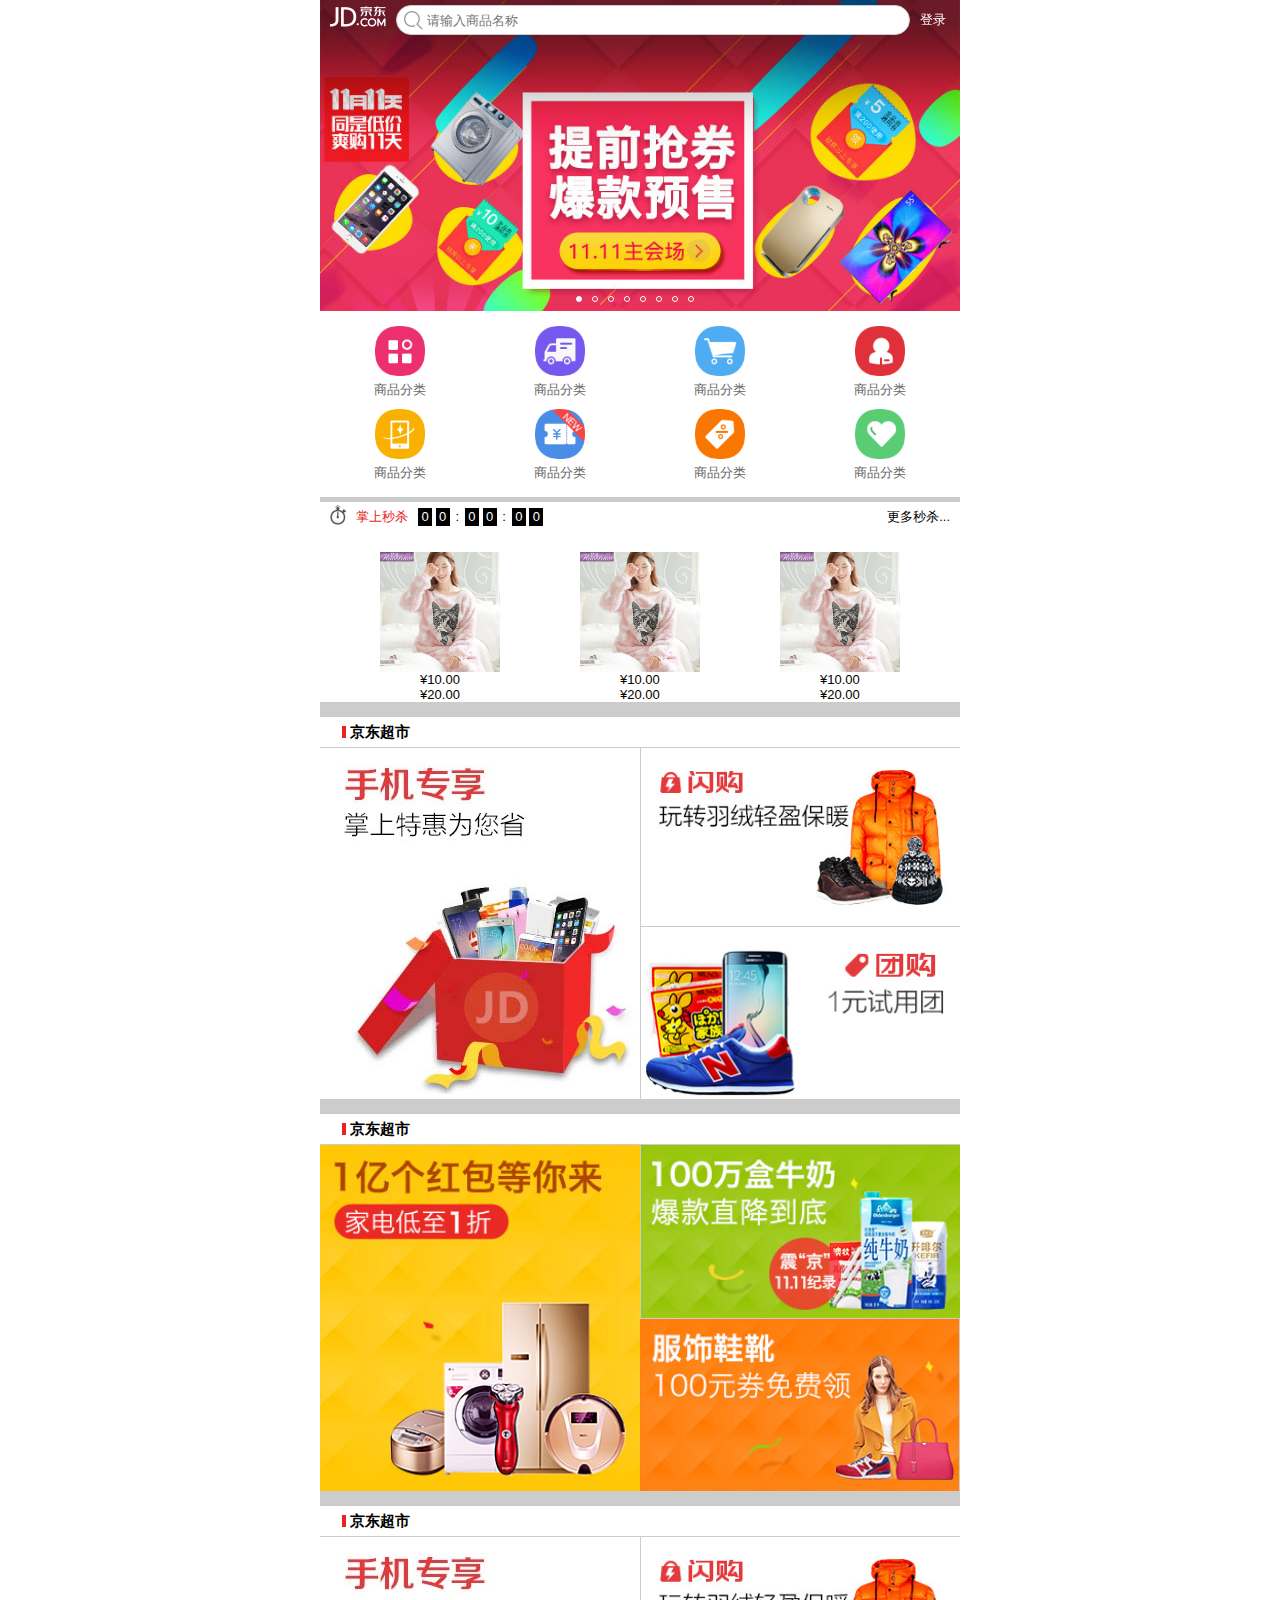
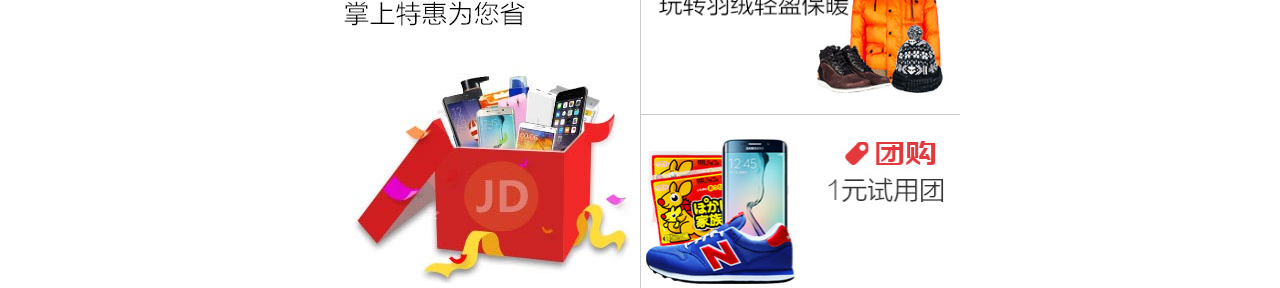
<file: demo/index.html>
<!DOCTYPE html>
<html lang="en">
<head>
    <meta charset="UTF-8">
    <title>Title</title>
    <link rel="stylesheet" href="../css/base.css">
    <link rel="stylesheet" href="../css/index.css">
    <script src="../js/index.js"></script>
</head>
<body>
<div class="jd_layout">
    <!--搜索块-->
    <div class="jd_search">
        <a href="javascript;" class="jd_logo"></a>
        <form action="" class="jd_searchBox">
            <input type="text" placeholder='请输入商品名称'>
        </form>
        <a href="javascript;" class="jd_login">登录</a>
    </div>
    <!--轮播图-->
    <div class="jd_banner">
        <!--图片-->
        <ul class="jd_bannerImage clearfix">
            <li>
                <a href="javascript:;">
                    <img src="../upload/l1.jpg" alt="">
                </a>
            </li>
            <li>
                <a href="javascript:;">
                    <img src="../upload/l2.jpg" alt="">
                </a>
            </li>
            <li>
                <a href="javascript:;">
                    <img src="../upload/l3.jpg" alt="">
                </a>
            </li>
            <li>
                <a href="javascript:;">
                    <img src="../upload/l4.jpg" alt="">
                </a>
            </li>
            <li>
                <a href="javascript:;">
                    <img src="../upload/l5.jpg" alt="">
                </a>
            </li>
            <li>
                <a href="javascript:;">
                    <img src="../upload/l6.jpg" alt="">
                </a>
            </li>
            <li>
                <a href="javascript:;">
                    <img src="../upload/l7.jpg" alt="">
                </a>
            </li>
            <li>
                <a href="javascript:;">
                    <img src="../upload/l8.jpg" alt="">
                </a>
            </li>
        </ul>
        <!--切换点-->
        <ul class="jd_bannerIndicator">
            <li class='active'></li>
            <li></li>
            <li></li>
            <li></li>
            <li></li>
            <li></li>
            <li></li>
            <li></li>
        </ul>
    </div>
    <!--导航栏-->
    <div class="jd_nav">
        <ul class='clearfix'>
            <li>
                <a href="javascript:;">
                    <img src="../upload/nav0.png" alt="">
                    <p>商品分类</p>
                </a>
            </li>
            <li>
                <a href="javascript:;">
                    <img src="../upload/nav1.png" alt="">
                    <p>商品分类</p>
                </a>
            </li>
            <li>
                <a href="javascript:;">
                    <img src="../upload/nav2.png" alt="">
                    <p>商品分类</p>
                </a>
            </li>
            <li>
                <a href="javascript:;">
                    <img src="../upload/nav3.png" alt="">
                    <p>商品分类</p>
                </a>
            </li>
            <li>
                <a href="javascript:;">
                    <img src="../upload/nav4.png" alt="">
                    <p>商品分类</p>
                </a>
            </li>
            <li>
                <a href="javascript:;">
                    <img src="../upload/nav5.png" alt="">
                    <p>商品分类</p>
                </a>
            </li>
            <li>
                <a href="javascript:;">
                    <img src="../upload/nav6.png" alt="">
                    <p>商品分类</p>
                </a>
            </li>
            <li>
                <a href="javascript:;">
                    <img src="../upload/nav7.png" alt="">
                    <p>商品分类</p>
                </a>
            </li>
        </ul>
    </div>
    <!--产品模块-->
    <div class="jd_product">
        <div class="jd_ProductBox clearfix jd_sk">
            <div class="jd_P_Tip">
                <div class="jd_product_left  f_left">
                    <span class="jd_sk_icon  f_left m_left10"></span>
                    <span class="jd_sk_text f_left m_left10">掌上秒杀</span>
                    <div class="jd_sk_time f_left m_left10">
                        <span>0</span>
                        <span>0</span>
                        <span>:</span>
                        <span>0</span>
                        <span>0</span>
                        <span>:</span>
                        <span>0</span>
                        <span>0</span>
                    </div>
                </div>
                <div class="jd_product_right f_right m_right10">更多秒杀...</div>
            </div>
            <div class="jd_P_Content">
                <ul>
                    <li>
                        <a href="">
                            <img src="../upload/detail01.jpg" alt="">
                        </a>
                        <p>&yen;10.00</p>
                        <p>&yen;20.00</p>
                    </li>
                    <li>
                        <a href="">
                            <img src="../upload/detail01.jpg" alt="">
                        </a>
                        <p>&yen;10.00</p>
                        <p>&yen;20.00</p>
                    </li>
                    <li>
                        <a href="">
                            <img src="../upload/detail01.jpg" alt="">
                        </a>
                        <p>&yen;10.00</p>
                        <p>&yen;20.00</p>
                    </li>
                </ul>
            </div>

        </div>
        <div class="jd_ProductBox">
           <div class="jd_P_Tip">
               <h3>京东超市</h3>
           </div>
           <div class="jd_pContent clearfix">
               <a href="javascript:;" class='a_50 f_left'>
                   <img src="../upload/cp1.jpg" alt="">
               </a>
               <a href="javascript:;" class='a_50 f_left b_left b_bottom'>
                   <img src="../upload/cp2.jpg" alt="">
               </a>
               <a href="javascript:;"class='a_50 f_left b_left'>
                   <img src="../upload/cp3.jpg" alt="">
               </a>
           </div>
       </div>
        <div class="jd_ProductBox">
            <div class="jd_P_Tip">
                <h3>京东超市</h3>
            </div>
            <div class="jd_pContent clearfix">
                <a href="javascript:;" class='a_50 f_left'>
                    <img src="../upload/cp4.jpg" alt="">
                </a>
                <a href="javascript:;" class='a_50 f_left b_left b_bottom'>
                    <img src="../upload/cp5.jpg" alt="">
                </a>
                <a href="javascript:;"class='a_50 f_left b_right'>
                    <img src="../upload/cp6.jpg" alt="">
                </a>
            </div>
        </div>
        <div class="jd_ProductBox">
            <div class="jd_P_Tip">
                <h3>京东超市</h3>
            </div>
            <div class="jd_pContent clearfix">
                <a href="javascript:;" class='a_50 f_left'>
                    <img src="../upload/cp1.jpg" alt="">
                </a>
                <a href="javascript:;" class='a_50 f_left b_left b_bottom'>
                    <img src="../upload/cp2.jpg" alt="">
                </a>
                <a href="javascript:;"class='a_50 f_left b_left'>
                    <img src="../upload/cp3.jpg" alt="">
                </a>
            </div>
        </div>
    </div>
</div>

</body>
</html>
</file>
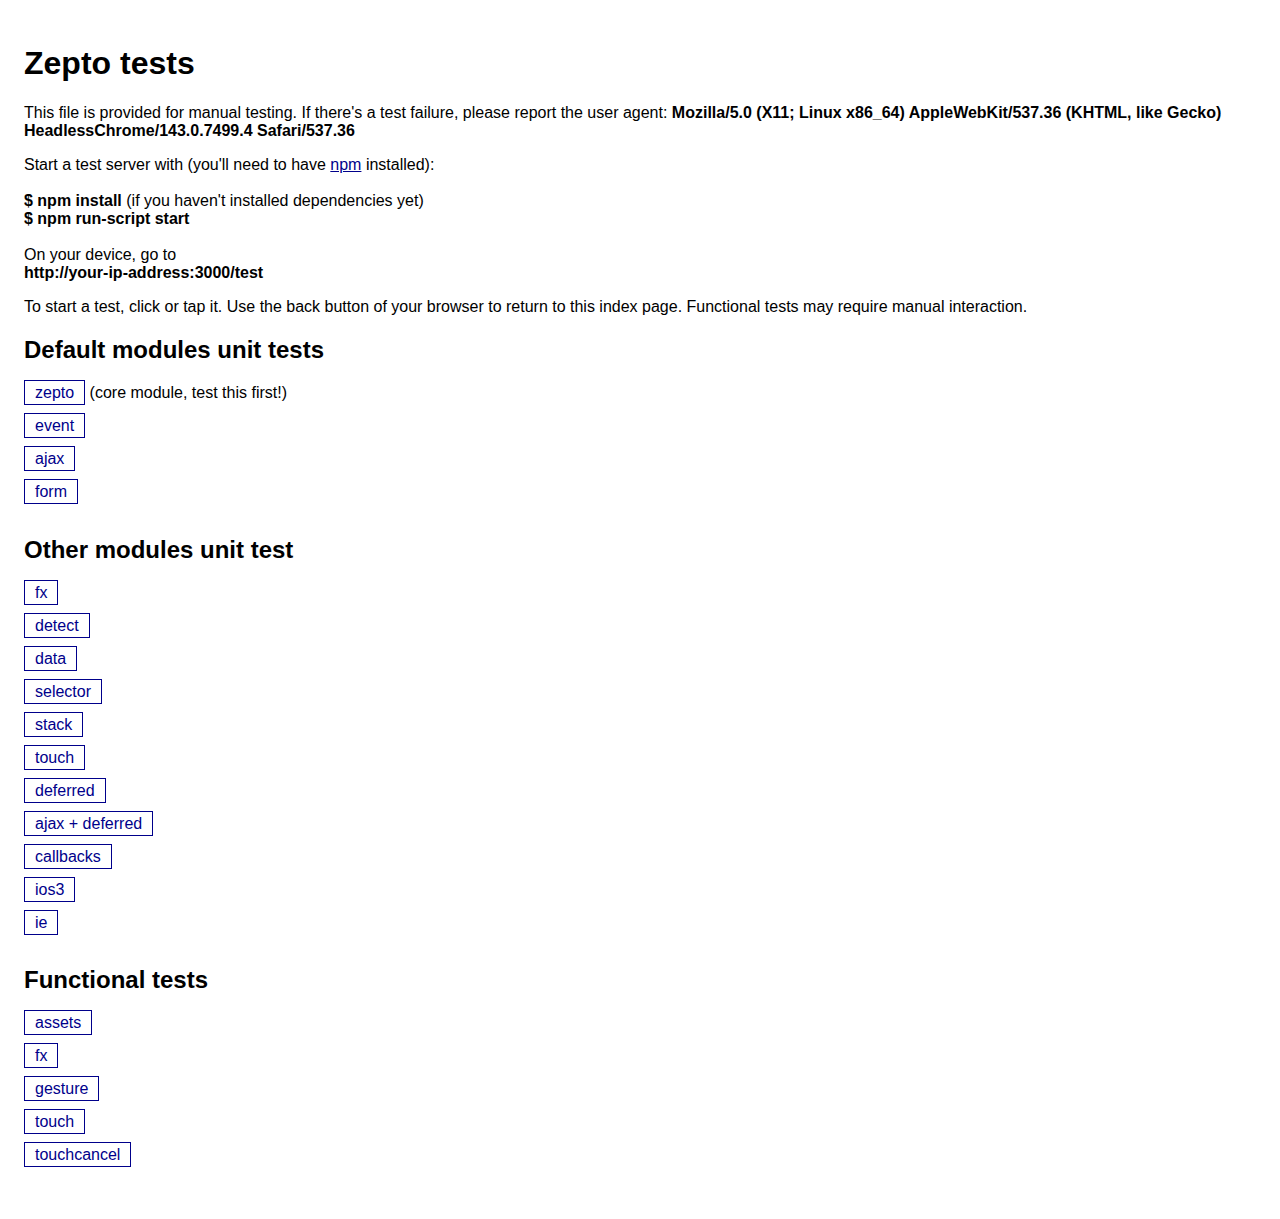
<file: zepto-master/test/index.html>
<!DOCTYPE html>
<html>
<head>
  <meta charset="utf-8">
  <meta name="viewport" content="initial-scale=1.0, maximum-scale=1.0, user-scalable=0">
  <link rel="stylesheet" href="test.css">
  <title>Zepto tests</title>
</head>
<body>
  <h1>Zepto tests</h1>
  <p>
    This file is provided for manual testing. If there's a test failure,
    please report the user agent:
    <b><script>document.write(navigator.userAgent)</script></b>
  </p>
  <p>
    Start a test server with (you'll need to have <a href="https://npmjs.org">npm</a> installed):<br>
    <br>
    <b>$ npm install</b> (if you haven't installed dependencies yet)<br>
    <b>$ npm run-script start</b>
    <br><br>
    On your device, go to<br>
    <b>http://your-ip-address:3000/test</b>
  </p>
  <p>
    To start a test, click or tap it. Use the back button of
    your browser to return to this index page.
    Functional tests may require manual interaction.
  </p>

  <h2>Default modules unit tests</h2>
  <ul>
    <li><a href="zepto.html">zepto</a> (core module, test this first!)</li>
    <li><a href="event.html">event</a></li>
    <li><a href="ajax.html">ajax</a></li>
    <li><a href="form.html">form</a></li>
  </ul>

  <h2>Other modules unit test</h2>
  <ul>
    <li><a href="fx.html">fx</a></li>
    <li><a href="detect.html">detect</a></li>
    <li><a href="data.html">data</a></li>
    <li><a href="selector.html">selector</a></li>
    <li><a href="stack.html">stack</a></li>
    <li><a href="touch.html">touch</a></li>
    <li><a href="deferred.html">deferred</a></li>
    <li><a href="ajax_deferred.html">ajax + deferred</a></li>
    <li><a href="callbacks.html">callbacks</a></li>
    <li><a href="ios3.html">ios3</a></li>
    <li><a href="ie.html">ie</a></li>
  </ul>

  <h2>Functional tests</h2>
  <ul>
    <li><a href="functional/assets.html">assets</a></li>
    <li><a href="functional/fx.html">fx</a></li>
    <li><a href="functional/gesture.html">gesture</a></li>
    <li><a href="functional/touch.html">touch</a></li>
    <li><a href="functional/touchcancel.html">touchcancel</a></li>
  </ul>

  <script>
    // avoid caching
    (function(){
      [].slice.apply(document.getElementsByTagName('a')).forEach(function(link){
        link.href += '?' + (+new Date)
      })
    })()
  </script>
</body>
</file>
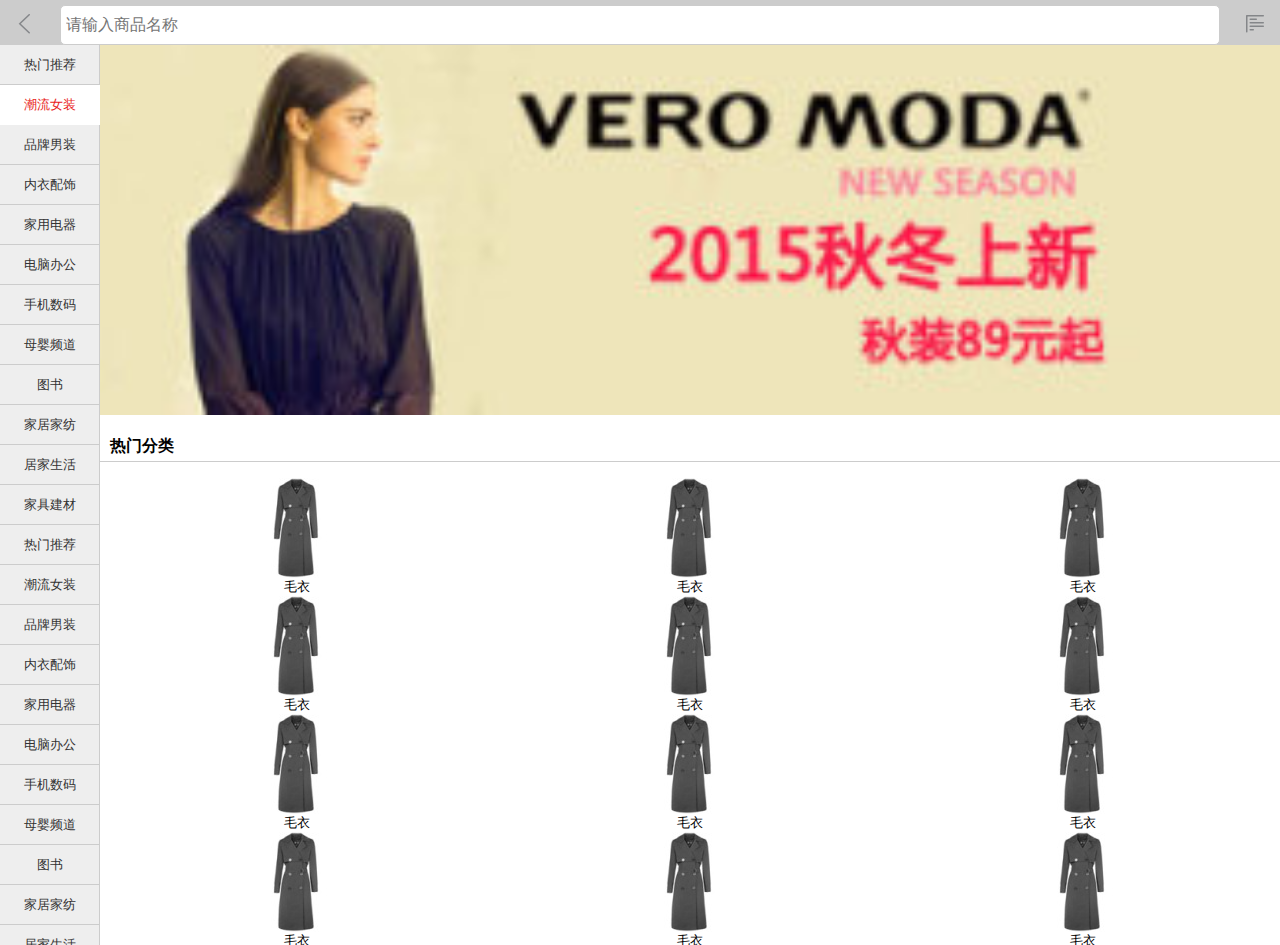
<file: demo/category.html>
<!DOCTYPE html>
<html lang="en">
<head>
    <meta charset="UTF-8">
    <meta name="viewport"
          content="width=device-width, user-scalable=no, initial-scale=1.0, maximum-scale=1.0, minimum-scale=1.0">
    <title>Title</title>
    <link rel="stylesheet" href="../css/base.css">
    <link rel="stylesheet" href="../css/category1.css">
</head>
<body>
<div class="ct_layout">
    <div class="ct_header">
        <a href="javascript:;" class='ct_back'></a>
        <form action="" class="ct_search">
            <input type="text" placeholder='请输入商品名称'>
        </form>
        <a href="javascript:;" class="ct_menu"></a>
        
    </div>
    <div class="ct_content">
        <div class="ct_cleft">
            <ul>
                <li class=""><a href="javascript:;">热门推荐</a></li>
                <li class="active"><a href="javascript:;">潮流女装</a></li>
                <li class=""><a href="javascript:;">品牌男装</a></li>
                <li class=""><a href="javascript:;">内衣配饰</a></li>
                <li class=""><a href="javascript:;">家用电器</a></li>
                <li class=""><a href="javascript:;">电脑办公</a></li>
                <li class=""><a href="javascript:;">手机数码</a></li>
                <li class=""><a href="javascript:;">母婴频道</a></li>
                <li class=""><a href="javascript:;">图书</a></li>
                <li class=""><a href="javascript:;">家居家纺</a></li>
                <li class=""><a href="javascript:;">居家生活</a></li>
                <li class=""><a href="javascript:;">家具建材</a></li>
                <li class=""><a href="javascript:;">热门推荐</a></li>
                <li class=""><a href="javascript:;">潮流女装</a></li>
                <li class=""><a href="javascript:;">品牌男装</a></li>
                <li class=""><a href="javascript:;">内衣配饰</a></li>
                <li class=""><a href="javascript:;">家用电器</a></li>
                <li class=""><a href="javascript:;">电脑办公</a></li>
                <li class=""><a href="javascript:;">手机数码</a></li>
                <li class=""><a href="javascript:;">母婴频道</a></li>
                <li class=""><a href="javascript:;">图书</a></li>
                <li class=""><a href="javascript:;">家居家纺</a></li>
                <li class=""><a href="javascript:;">居家生活</a></li>
                <li class=""><a href="javascript:;">家具建材</a></li>
            </ul>

        </div>
        <div class="ct_cright">
            <a href="javascript:;" class='ct_cImg'>
                <img src="../upload/banner_1.jpg" alt="">
            </a>
            <h3>热门分类</h3>
            <div class="hot">
                <ul>
                    <li>
                        <a href="javascript:;">
                            <img src="../upload/nv-fy.jpg" alt="">
                        </a>
                        <p>毛衣</p>
                    </li>
                    <li>
                        <a href="javascript:;">
                            <img src="../upload/nv-fy.jpg" alt="">
                        </a>
                        <p>毛衣</p>
                    </li>
                    <li>
                        <a href="javascript:;">
                            <img src="../upload/nv-fy.jpg" alt="">
                        </a>
                        <p>毛衣</p>
                    </li>
                    <li>
                        <a href="javascript:;">
                            <img src="../upload/nv-fy.jpg" alt="">
                        </a>
                        <p>毛衣</p>
                    </li>
                    <li>
                        <a href="javascript:;">
                            <img src="../upload/nv-fy.jpg" alt="">
                        </a>
                        <p>毛衣</p>
                    </li>
                    <li>
                        <a href="javascript:;">
                            <img src="../upload/nv-fy.jpg" alt="">
                        </a>
                        <p>毛衣</p>
                    </li>
                    <li>
                        <a href="javascript:;">
                            <img src="../upload/nv-fy.jpg" alt="">
                        </a>
                        <p>毛衣</p>
                    </li>
                    <li>
                        <a href="javascript:;">
                            <img src="../upload/nv-fy.jpg" alt="">
                        </a>
                        <p>毛衣</p>
                    </li>
                    <li>
                        <a href="javascript:;">
                            <img src="../upload/nv-fy.jpg" alt="">
                        </a>
                        <p>毛衣</p>
                    </li>
                    <li>
                        <a href="javascript:;">
                            <img src="../upload/nv-fy.jpg" alt="">
                        </a>
                        <p>毛衣</p>
                    </li>
                    <li>
                        <a href="javascript:;">
                            <img src="../upload/nv-fy.jpg" alt="">
                        </a>
                        <p>毛衣</p>
                    </li>
                    <li>
                        <a href="javascript:;">
                            <img src="../upload/nv-fy.jpg" alt="">
                        </a>
                        <p>毛衣</p>
                    </li>
                    <li>
                        <a href="javascript:;">
                            <img src="../upload/nv-fy.jpg" alt="">
                        </a>
                        <p>毛衣</p>
                    </li>
                    <li>
                        <a href="javascript:;">
                            <img src="../upload/nv-fy.jpg" alt="">
                        </a>
                        <p>毛衣</p>
                    </li>
                    <li>
                        <a href="javascript:;">
                            <img src="../upload/nv-fy.jpg" alt="">
                        </a>
                        <p>毛衣</p>
                    </li>
                    <li>
                        <a href="javascript:;">
                            <img src="../upload/nv-fy.jpg" alt="">
                        </a>
                        <p>毛衣</p>
                    </li>
                    <li>
                        <a href="javascript:;">
                            <img src="../upload/nv-fy.jpg" alt="">
                        </a>
                        <p>毛衣</p>
                    </li>
                    <li>
                        <a href="javascript:;">
                            <img src="../upload/nv-fy.jpg" alt="">
                        </a>
                        <p>毛衣</p>
                    </li>
                    <li>
                        <a href="javascript:;">
                            <img src="../upload/nv-fy.jpg" alt="">
                        </a>
                        <p>毛衣</p>
                    </li>
                </ul>
            </div>
        </div>
    </div>
</div>

</body>
</html>
</file>
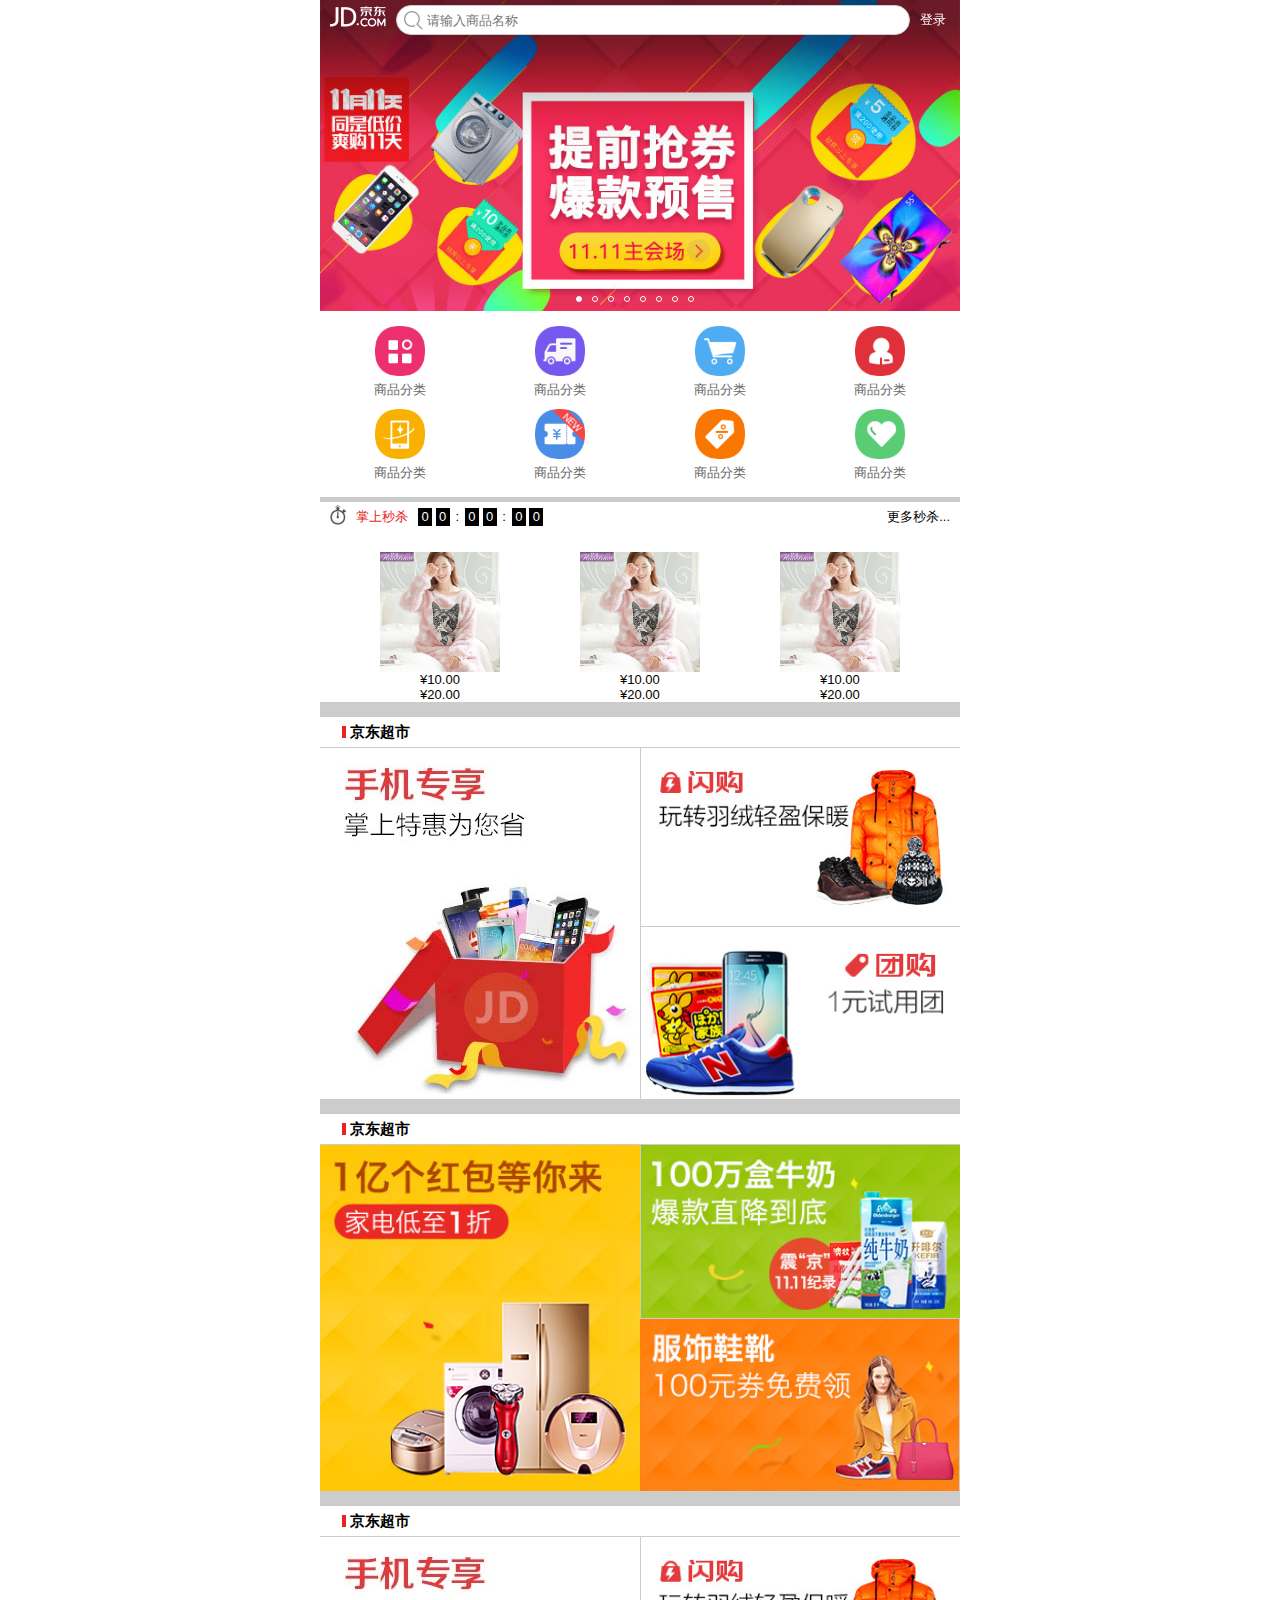
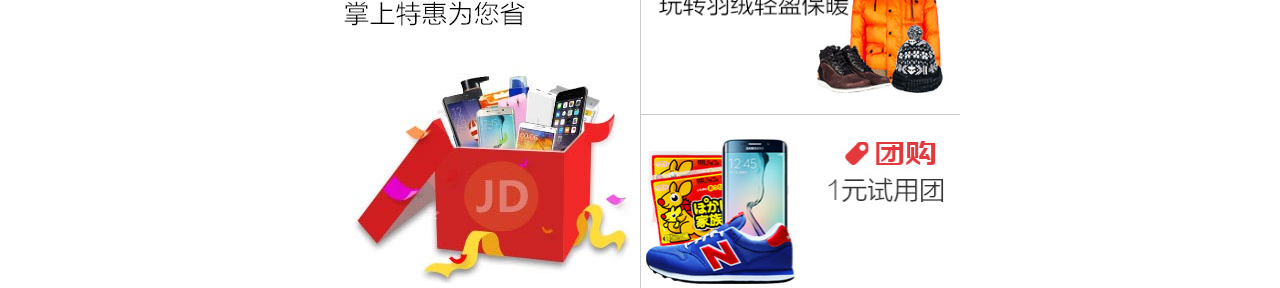
<file: demo/zepto.html>
<!DOCTYPE html>
<html lang="en">
<head>
    <meta charset="UTF-8">
    <title>Title</title>
    <link rel="stylesheet" href="../css/base.css">
    <link rel="stylesheet" href="../css/index.css">
    <script src="../js/zepto.min.js"></script>
    <script src="../js/zepo.js"></script>

</head>
<body>
<div class="jd_layout">
    <!--搜索块-->
    <div class="jd_search">
        <a href="javascript;" class="jd_logo"></a>
        <form action="" class="jd_searchBox">
            <input type="text" placeholder='请输入商品名称'>
        </form>
        <a href="javascript;" class="jd_login">登录</a>
    </div>
    <!--轮播图-->
    <div class="jd_banner">
        <!--图片-->
        <ul class="jd_bannerImage clearfix">
            <li>
                <a href="javascript:;">
                    <img src="../upload/l1.jpg" alt="">
                </a>
            </li>
            <li>
                <a href="javascript:;">
                    <img src="../upload/l2.jpg" alt="">
                </a>
            </li>
            <li>
                <a href="javascript:;">
                    <img src="../upload/l3.jpg" alt="">
                </a>
            </li>
            <li>
                <a href="javascript:;">
                    <img src="../upload/l4.jpg" alt="">
                </a>
            </li>
            <li>
                <a href="javascript:;">
                    <img src="../upload/l5.jpg" alt="">
                </a>
            </li>
            <li>
                <a href="javascript:;">
                    <img src="../upload/l6.jpg" alt="">
                </a>
            </li>
            <li>
                <a href="javascript:;">
                    <img src="../upload/l7.jpg" alt="">
                </a>
            </li>
            <li>
                <a href="javascript:;">
                    <img src="../upload/l8.jpg" alt="">
                </a>
            </li>
        </ul>
        <!--切换点-->
        <ul class="jd_bannerIndicator">
            <li class='active'></li>
            <li></li>
            <li></li>
            <li></li>
            <li></li>
            <li></li>
            <li></li>
            <li></li>
        </ul>
    </div>
    <!--导航栏-->
    <div class="jd_nav">
        <ul class='clearfix'>
            <li>
                <a href="javascript:;">
                    <img src="../upload/nav0.png" alt="">
                    <p>商品分类</p>
                </a>
            </li>
            <li>
                <a href="javascript:;">
                    <img src="../upload/nav1.png" alt="">
                    <p>商品分类</p>
                </a>
            </li>
            <li>
                <a href="javascript:;">
                    <img src="../upload/nav2.png" alt="">
                    <p>商品分类</p>
                </a>
            </li>
            <li>
                <a href="javascript:;">
                    <img src="../upload/nav3.png" alt="">
                    <p>商品分类</p>
                </a>
            </li>
            <li>
                <a href="javascript:;">
                    <img src="../upload/nav4.png" alt="">
                    <p>商品分类</p>
                </a>
            </li>
            <li>
                <a href="javascript:;">
                    <img src="../upload/nav5.png" alt="">
                    <p>商品分类</p>
                </a>
            </li>
            <li>
                <a href="javascript:;">
                    <img src="../upload/nav6.png" alt="">
                    <p>商品分类</p>
                </a>
            </li>
            <li>
                <a href="javascript:;">
                    <img src="../upload/nav7.png" alt="">
                    <p>商品分类</p>
                </a>
            </li>
        </ul>
    </div>
    <!--产品模块-->
    <div class="jd_product">
        <div class="jd_ProductBox clearfix jd_sk">
            <div class="jd_P_Tip">
                <div class="jd_product_left  f_left">
                    <span class="jd_sk_icon  f_left m_left10"></span>
                    <span class="jd_sk_text f_left m_left10">掌上秒杀</span>
                    <div class="jd_sk_time f_left m_left10">
                        <span>0</span>
                        <span>0</span>
                        <span>:</span>
                        <span>0</span>
                        <span>0</span>
                        <span>:</span>
                        <span>0</span>
                        <span>0</span>
                    </div>
                </div>
                <div class="jd_product_right f_right m_right10">更多秒杀...</div>
            </div>
            <div class="jd_P_Content">
                <ul>
                    <li>
                        <a href="">
                            <img src="../upload/detail01.jpg" alt="">
                        </a>
                        <p>&yen;10.00</p>
                        <p>&yen;20.00</p>
                    </li>
                    <li>
                        <a href="">
                            <img src="../upload/detail01.jpg" alt="">
                        </a>
                        <p>&yen;10.00</p>
                        <p>&yen;20.00</p>
                    </li>
                    <li>
                        <a href="">
                            <img src="../upload/detail01.jpg" alt="">
                        </a>
                        <p>&yen;10.00</p>
                        <p>&yen;20.00</p>
                    </li>
                </ul>
            </div>

        </div>
        <div class="jd_ProductBox">
            <div class="jd_P_Tip">
                <h3>京东超市</h3>
            </div>
            <div class="jd_pContent clearfix">
                <a href="javascript:;" class='a_50 f_left'>
                    <img src="../upload/cp1.jpg" alt="">
                </a>
                <a href="javascript:;" class='a_50 f_left b_left b_bottom'>
                    <img src="../upload/cp2.jpg" alt="">
                </a>
                <a href="javascript:;"class='a_50 f_left b_left'>
                    <img src="../upload/cp3.jpg" alt="">
                </a>
            </div>
        </div>
        <div class="jd_ProductBox">
            <div class="jd_P_Tip">
                <h3>京东超市</h3>
            </div>
            <div class="jd_pContent clearfix">
                <a href="javascript:;" class='a_50 f_left'>
                    <img src="../upload/cp4.jpg" alt="">
                </a>
                <a href="javascript:;" class='a_50 f_left b_left b_bottom'>
                    <img src="../upload/cp5.jpg" alt="">
                </a>
                <a href="javascript:;"class='a_50 f_left b_right'>
                    <img src="../upload/cp6.jpg" alt="">
                </a>
            </div>
        </div>
        <div class="jd_ProductBox">
            <div class="jd_P_Tip">
                <h3>京东超市</h3>
            </div>
            <div class="jd_pContent clearfix">
                <a href="javascript:;" class='a_50 f_left'>
                    <img src="../upload/cp1.jpg" alt="">
                </a>
                <a href="javascript:;" class='a_50 f_left b_left b_bottom'>
                    <img src="../upload/cp2.jpg" alt="">
                </a>
                <a href="javascript:;"class='a_50 f_left b_left'>
                    <img src="../upload/cp3.jpg" alt="">
                </a>
            </div>
        </div>
    </div>
</div>



</body>
</html>
</file>
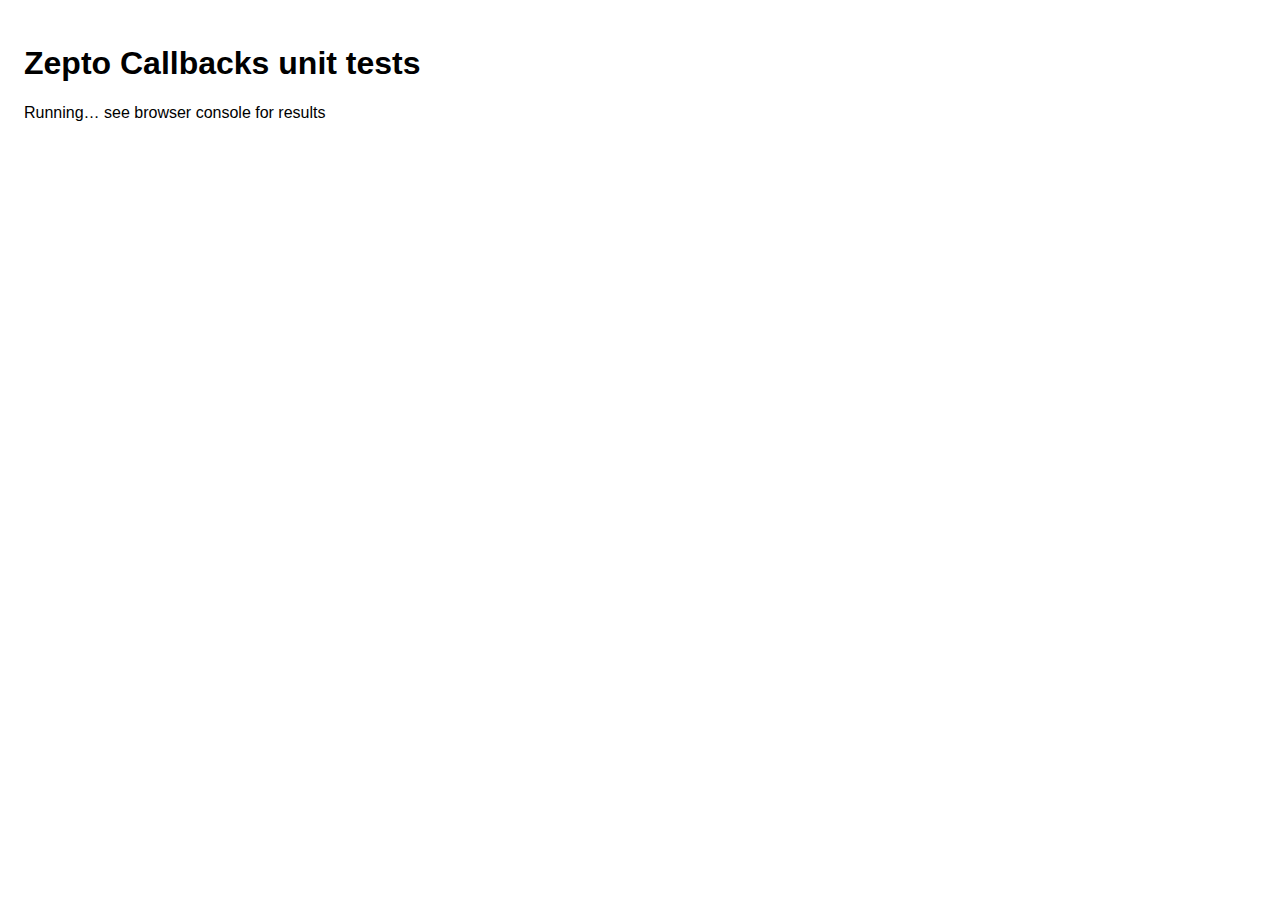
<file: zepto-master/test/callbacks.html>
<!DOCTYPE html>
<html>
<head>
  <meta charset="utf-8">
  <meta name="viewport" content="initial-scale=1.0, maximum-scale=1.0, user-scalable=0">
  <link rel="stylesheet" href="test.css">
  <title>Zepto Callbacks unit tests</title>
  <script src="../vendor/evidence.js"></script>
  <script src="evidence_runner.js"></script>
  <script>
    // avoid caching
    (function(){
      function load(scripts){
        scripts.split(' ').forEach(function(script){
          document.write('<script src="../src/'+script+'.js?'+(+new Date)+'"></scr'+'ipt>')
        })
      }

      load('zepto callbacks')
    })()
  </script>
</head>
<body>
  <h1>Zepto Callbacks unit tests</h1>
  <p id="results">
    Running… see browser console for results
  </p>

  <script>
  (function(){
    var output = "", cb
    function a() { output += "A" }
    function b() { output += "B" }
    function c() { output += "C" }
    function str(str) { output += str }

    Evidence('ZeptoCallbacksTest', {

      testOptionsAreCopied: function(t) {
        var options = {"unique": true},
            cb = $.Callbacks(options),
            count = 0,
            fn = function() {
              t.assertTrue(!(count++), "called once")
            }
        options["unique"] = false
        cb.add(fn, fn)
        cb.fire()
      },

      testFireWithOptionsAreCopied: function(t) {
        var cb = $.Callbacks({memory:1}),
            args = ["hello"]

        cb.fireWith(null, args)
        args[0] = "world"

        cb.add(function(hello) {
          t.assertEqual("hello", hello, "arguments are copied internally")
        })
      },

      testRemoveDeletesAllInstances: function(t) {
        var cb = $.Callbacks()
        function fn() {
          t.fail("function wasn't removed")
        }
        cb.add( fn, fn, function() {
          t.assertTrue(true, "end of test")
        }).remove(fn).fire()
      },

      testCallbacksHas: function(t) {
        var cb = $.Callbacks()
        cb.add(a, b, c)
        t.assertTrue(cb.has(), "No arguments to .has() returns whether callback function(s) are attached or not")
        t.assertTrue(cb.has(a), "Check if a specific callback function is in the Callbacks list" )

        cb.remove(b)
        t.assertFalse(cb.has(b), "Remove a specific callback function and make sure its no longer there" )
        t.assertTrue(cb.has(a), "Remove a specific callback function and make sure other callback function is still there" )

        cb.empty()
        t.assertFalse(cb.has(), "Empty list and make sure there are no callback function(s)" )
        t.assertFalse(cb.has(a), "Check for a specific function in an empty() list" )

        cb.add(a, b, function(){
          t.assertTrue(cb.has(), "Check if list has callback function(s) from within a callback function" )
          t.assertTrue(cb.has(a), "Check if list has a specific callback from within a callback function" )
        }).fire()

        t.assertTrue(cb.has(), "Callbacks list has callback function(s) after firing" )

        cb.disable()
        t.assertFalse(cb.has(), "disabled() list has no callback functions (returns false)" )
        t.assertFalse(cb.has(a), "Check for a specific function in a disabled() list" )

        cb = $.Callbacks({unique:1})
        cb.add(a)
        cb.add(a)
        t.assertTrue(cb.has(), "Check if unique list has callback function(s) attached" )
        cb.lock()
        t.assertFalse(cb.has(), "locked() list is empty and returns false" )
      },

      testAddStringNoCrash: function(t) {
        $.Callbacks().add("hello world")
        t.assertTrue(true, "no crash adding string" )
      },

      testUniqueAddIdenticalFn: function(t) {
        output = "X"
        $.Callbacks({unique:1}).add(a, function() { output += "A" }).fire()
        t.assertEqual("XAA", output, "Unique can add different, identical definitions of same function")
      },

      testUniqueAddSameFn: function(t) {
        output = "X"
        $.Callbacks({unique:1}).add(a, a).fire()
        t.assertEqual("XA", output, "Unique can not add multiple functions with the same reference")
      },

      testUniqueAddSameFnMultiRef: function(t) {
        var x = a
        output = "X"
        $.Callbacks({unique:1}).add(a, x).fire()
        t.assertEqual("XA", output, "Unique can not add multiple references to the same function")
      }

    })

    var configs = {
      'Undefined': undefined,
      'Null': null,
      'Once': {once:1},
      'Memory': {memory:1},
      'Unique': {unique:1},
      'StopOnFalse': {stopOnFalse:1},
      'OnceMemory': {once:1, memory:1},
      'OnceUnique': {once:1, unique:1},
      'OnceStopOnFalse': {once:1, stopOnFalse:1},
      'MemoryUnique': {memory:1, unique:1},
      'MemoryStopOnFalse': {memory:1, stopOnFalse:1},
      'UniqueStopOnFalse': {unique:1, stopOnFalse:1}
    }
    var ordering = {
      "Undefined":         "XABC   X     XABCABCC  X  XBB X   XABA  X   XX",
      "Null":              "XABC   X     XABCABCC  X  XBB X   XABA  X   XX",
      "Once":              "XABC   X     X         X  X   X   XABA  X   XX",
      "Memory":            "XABC   XABC  XABCABCCC XA XBB XB  XABA  XC  XX",
      "Unique":            "XABC   X     XABCA     X  XB  X   XAB   X   X",
      "StopOnFalse":       "XABC   X     XABCABCC  X  XBB X   XA    X   XX",
      "OnceMemory":        "XABC   XABC  X         XA X   XA  XABA  XC  XX",
      "OnceUnique":        "XABC   X     X         X  X   X   XAB   X   X",
      "OnceStopOnFalse":   "XABC   X     X         X  X   X   XA    X   XX",
      "MemoryUnique":      "XABC   XA    XABCA     X  XB  X   XAB   XC  X",
      "MemoryStopOnFalse": "XABC   XABC  XABCABCCC XA XBB XB  XA    X   XX",
      "UniqueStopOnFalse": "XABC   X     XABCA     X  XB  X   XA    X   X"
    }

    $.each(configs, function(name, config) {
      var results = ordering[name].split(/\s+/)

      Evidence("ZeptoCallbacksTest#" + name, {

        testBindAndFire: function(t) {
          output = "X", cb = $.Callbacks(config).add(str).fire("A")
          t.assertEqual("XA", output, "Basic binding and firing")
          t.assertTrue(cb.fired(), ".fired() detects firing")
          output = "X"
          cb.disable().add(str)
          t.assertEqual( "X", output, "Adding a callback after disabling" )
          cb.fire("A")
          t.assertEqual( "X", output, "Firing after disabling" )
        },

        testNoEmptyWhileFiring: function(t) {
          var cb = $.Callbacks(config)
          cb.add(cb.empty, function() { t.fail("not emptied") }).fire()
        },

        testNoDisablingWhileFiring: function(t) {
          var cb = $.Callbacks(config)
          cb.add(cb.disable, function() { t.fail("not disabled") }).fire()
        },

        testBindFireWithContextAndArgs: function(t) {
          output = "X"
          $.Callbacks(config).add(function() {
            t.assertEqual(window, this, "Basic binding and firing (context)" )
            output += Array.prototype.join.call(arguments, "")
          }).fireWith(window, [ "A", "B" ])
          t.assertEqual( "XAB", output, "Basic binding and firing (arguments)" )
        },

        testFireWithNoArgs: function(t) {
          $.Callbacks(config).add(function() {
            t.assertEqual(window, this, "fireWith with no arguments (context is window)")
            t.assertEqual(0, arguments.length, "fireWith with no arguments (no arguments)")
          }).fireWith()
        },

        testBindRemoveFire: function(t) {
          output = "X"
          $.Callbacks(config).add(a, b, c).remove(b, c).fire()
          t.assertEqual("XA", output)
        },

        testEmpty: function(t) {
          output = "X"
          $.Callbacks(config).add(a, b, c).empty().fire()
          t.assertEqual( "X", output, "Empty" )
        },

        testLocking: function(t) {
          output = "X"
          $.Callbacks(config).add(str).lock().add(str).fire("A").add(str)
          t.assertEqual("X", output, "Lock early")
        },

        testOrdering: function(t) {
          output = "X", cb = $.Callbacks(config)
          cb.add(function() {
            cb.add(c)
            a()
          }, b).fire()
          t.assertEqual( results.shift(), output, "Proper ordering" )

          output = "X"
          cb.add(function() {
            cb.add(c)
            a()
          }, b)
          t.assertEqual(results.shift(), output, "Add after fire")
          output = "X"
          cb.fire()
          t.assertEqual(results.shift(), output, "Fire again")

          output = "X", cb = $.Callbacks(config)
          cb.add(str).fire("A")
          t.assertEqual("XA", output, "Multiple fire (first fire)")
          output = "X"
          cb.add(str)
          t.assertEqual(results.shift(), output, "Multiple fire (first new callback)")
          output = "X"
          cb.fire("B")
          t.assertEqual(results.shift(), output, "Multiple fire (second fire)")
          output = "X"
          cb.add(str)
          t.assertEqual(results.shift(), output, "Multiple fire (second new callback)")

          output = "X", cb = $.Callbacks(config).add(a, function() { return false }, b).add(a).fire()
          t.assertEqual(results.shift(), output, "Callback returning false")

          output = "X"
          cb.add(c)
          t.assertEqual(results.shift(), output, "Adding a callback after one returned false")

          output = ""
          function handler() { output += "X" }
          handler.method = function() { output += "!" }
          cb = $.Callbacks(config).add(handler).add(handler).fire()
          t.assertEqual(results.shift(), output, "No callback iteration")
        }

      })

    })
  })()
  </script>
</body>
</html>
</file>
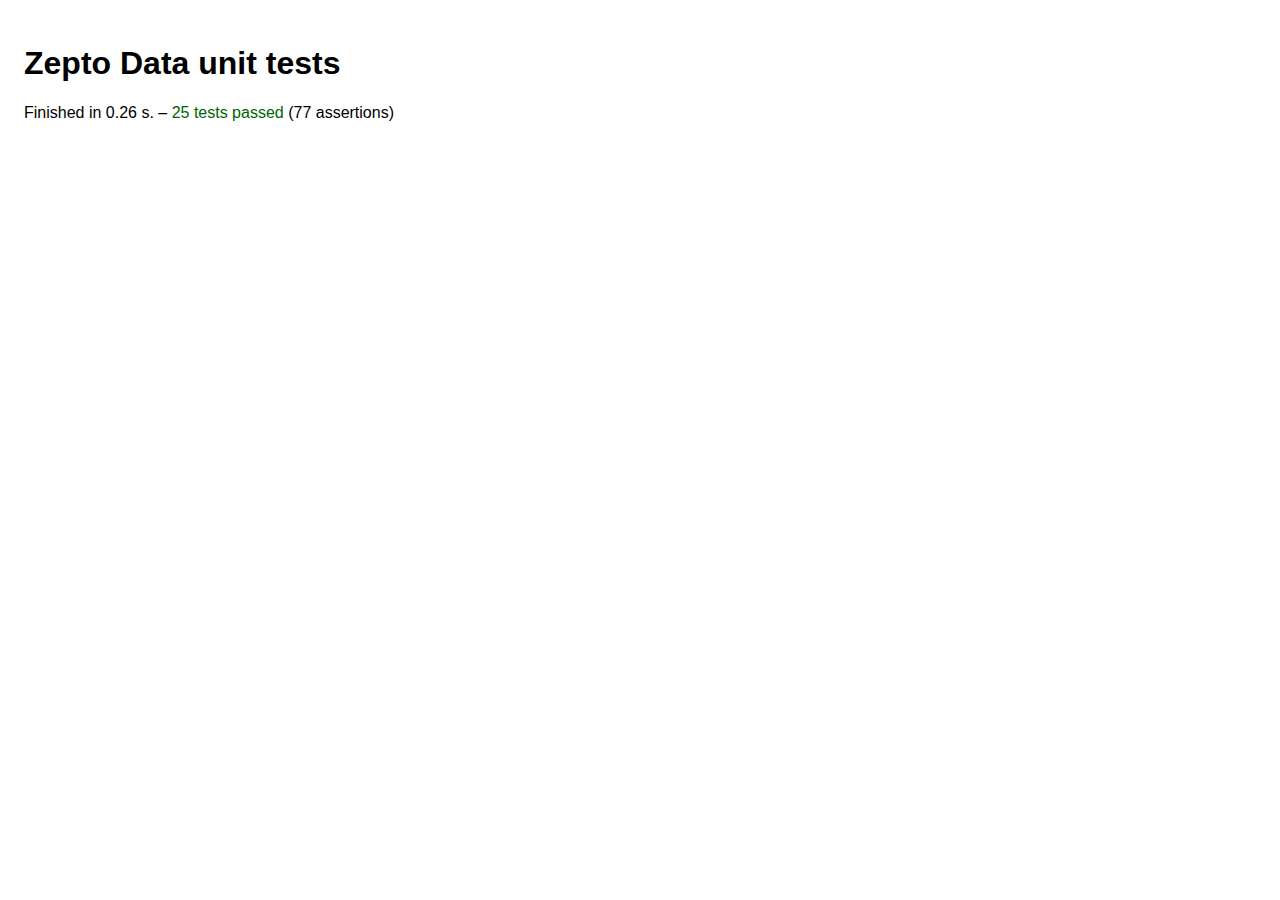
<file: zepto-master/test/data.html>
<!DOCTYPE html>
<html>
<head>
  <meta charset="utf-8">
  <meta name="viewport" content="initial-scale=1.0, maximum-scale=1.0, user-scalable=0">
  <link rel="stylesheet" href="test.css">
  <title>Zepto Data unit tests</title>
  <script src="../vendor/evidence.js"></script>
  <script src="evidence_runner.js"></script>
  <script>
    // avoid caching
    (function(){
      function load(scripts){
        scripts.split(' ').forEach(function(script){
          document.write('<script src="../src/'+script+'.js?'+(+new Date)+'"></scr'+'ipt>')
        })
      }

      load('zepto data ie')
    })()
  </script>
</head>
<body>
  <h1>Zepto Data unit tests</h1>
  <p id="results">
    Running… see browser console for results
  </p>
  <div id="fixtures">
  <div id="data_attr"
    data-one="uno"
    data-two="due"
    data-foo-bar="baz"
    data-under_score="kuuq"
    ></div>
  <div id="data_full" data-mode="awesome"></div>
  <div id="data_obj" data-mode="awesome"></div>
  <ol id="data_list">
    <li data-category="arts"></li>
    <li data-category="science"></li>
  </ol>
  <ol id="data_list2">
    <li></li>
    <li></li>
  </ol>
  </div>

  <script>
    Evidence('ZeptoExtendedDataTest', {
      testEmptyCollection: function(t){
        var el = $('#does_not_exist')
        t.assertUndefined(el.data('one'))
      },

      testAttributeDoesNotExist: function(t){
        var el = $('#data_attr')
        t.assertUndefined(el.data('missing'))
      },

      testReadingAttribute: function(t){
        var el = $('#data_attr')
        t.assertEqual('uno', el.data('one'))
      },

      testCamelized: function(t){
        var el = $('#data_attr')
        t.assertEqual('baz', el.data('foo-bar'))
        t.assertEqual('baz', el.data('fooBar'))

        el.data('fooBar', 'bam')
        t.assertEqual('bam', el.data('foo-bar'))
        t.assertEqual('bam', el.data('fooBar'))

        el.data('a-b', 'c')
        t.assertEqual('c', el.data().aB)
        t.assertUndefined(el.data()['a-b'])
      },

      testUnderscore: function(t){
        var el = $('#data_attr')
        t.assertEqual('kuuq', el.data('under_score'))
        t.assertUndefined(el.data('under-score'))
        t.assertUndefined(el.data('underScore'))
      },

      testNotChangingAttribute: function(t){
        var el = $('#data_attr')
        t.assertEqual('due', el.data('two'))
        el.data('two', 'changed')
        t.assertEqual('due', el.attr('data-two'))
      },

      testExtendedData: function(t){
        var els = $('#data_attr'),
          els2 = $('#data_attr'),
          obj  = { a: 'A', b: 'B' }

        els.data('obj', obj)
        t.assertIdentical(obj, els.data('obj'))
        t.assertIdentical(obj, els2.data('obj'))

        els2.data('els', els)
        t.assertIdentical(els, els.data('els'))
      },

      testMultipleElements: function(t){
        var items = $('#data_list li')

        items.data('each', 'mark')

        var values = items.map(function(){ return $(this).data('each') }).get()
        t.assertEqual('mark, mark', values.join(', '))
      },

      testFunctionArg: function(t){
        var els = $('#data_attr')

        var data = "hello"

        els.data("addio", function () {
          data = "goodbye"
        })

        t.assertEqual('hello', data)

        els.data("addio")()

        t.assertEqual('goodbye', data)
      },

      testAllData: function(t){
        var el = $('#data_full')

        el.data().samurai = 7
        el.data('one', 'ichi').data('two', 'ni')
        el.data('person', {name: 'Kurosawa'})

        var all = el.data()
        t.assertEqual(7, all.samurai)
        t.assertEqual('ichi', all.one)
        t.assertEqual('ni', all.two)
        t.assertEqual('Kurosawa', all.person.name)
      },

      testInitialDataFromAttributes: function(t){
        var el = $('<div data-foo=bar data-foo-bar=baz data-empty data-num=42 />'),
            store = el.data()

        t.assertEqual('bar', store.foo)
        t.assertEqual('baz', store.fooBar)
        t.assertUndefined(store['foo-bar'])
        t.assertIdentical('', store.empty)
        t.assertIdentical(42, store.num)
      },

      testGettingBlanks: function(t){
        var el = $('#data_attr'),
            store = el.data()

        store.nil = null
        store.undef = undefined
        store.blank = ''
        store.bool = false

        t.assertNull(el.data('nil'))
        t.assertUndefined(el.data('undef'))
        t.assertIdentical('', el.data('blank'))
        t.assertFalse(el.data('bool'))
      },

      testRemoveData: function(t){
        var el = $('<div data-foo=bar />')

        el.data('foo', 'bam').data('bar', 'baz')
        el.removeData('foo').removeData('bar')
        t.assertEqual('bar', el.data('foo'))
        t.assertUndefined(el.data('bar'))

        el.data('uno', 'one').data('due', 'two')
        el.removeData('uno due')
        t.assertUndefined(el.data('uno'))
        t.assertUndefined(el.data('due'))

        el.data('one', 1).data('twoThree', 23)
        el.removeData(['one', 'two-three'])
        t.assertUndefined(el.data('one'))
        t.assertUndefined(el.data('twoThree'))
      },

      testRemoveAllData: function(t){
        var el = $('<div data-attr-test=val />')

        el.data('one', { foo: 'bar' })
        el.data('two', 'two').data('three', 3)
        el.removeData()

        t.assertEqual('val', el.data('attrTest'))
        t.assertUndefined(el.data('one'))
        t.assertUndefined(el.data('two'))
        t.assertUndefined(el.data('three'))
      },

      testRemoveDataNoop: function(t){
        var empty = $(),
            vanilla = $('<div />')

        t.assertIdentical(empty, empty.removeData('foo'))
        t.assertIdentical(vanilla, vanilla.removeData('foo'))
      },

      testRemoveDataOnElementRemoval: function(t){
        var el = $('<div data-attr-test=val />'),
          childEl = $('<span />').appendTo(el),
          elData = { foo: 'bar' }

        el.data('test', elData)
        childEl.data('test', 1)

        el.remove()
        t.assertEqual('val', el.data('attrTest'))
        t.assertUndefined(el.data('test'))
        t.assertUndefined(childEl.data('test'))
      },

      testRemoveDataOnElementEmpty: function(t){
        var el = $('<div data-attr-test=val />'),
          childEl = $('<span />').appendTo(el),
          elData = { foo: 'bar' }

        el.data('test', elData)
        childEl.data('test', 1)

        el.empty()
        t.assertEqual('val', el.data('attrTest'))
        t.assertEqual(elData, el.data('test'))
        t.assertUndefined(childEl.data('test'))
      },

      testRemoveDataOnElementReplacement: function(t){
        var el = $('<div data-attr-test=val />'),
          childEl = $('<span />').appendTo(el),
          elData = { foo: 'bar' }

        el.data('test', elData)
        childEl.data('test', 1)

        el.replaceWith('<div />')
        t.assertEqual('val', el.data('attrTest'))
        t.assertUndefined(el.data('test'))
        t.assertUndefined(childEl.data('test'))
      },

      testRemoveDataOnElementReplacementHtml: function(t){
        var el = $('<div data-attr-test=val />'),
          childEl = $('<span />').appendTo(el),
          wrapper = $('<div />'),
          elData = { foo: 'bar' }

        el.wrap(wrapper).data('test', elData)
        childEl.data('test', 1)

        wrapper.html('<b>New content</b>')
        t.assertEqual('val', el.data('attrTest'))
        t.assertUndefined(el.data('test'))
        t.assertUndefined(childEl.data('test'))
      },

      testKeepDataOnElementDetach: function(t){
        var el = $('<div data-attr-test=val />'),
          childEl = $('<span />').appendTo(el),
          elData = { foo: 'bar' }

        el.data('test', elData)
        childEl.data('test', 1)

        el.detach()
        t.assertEqual('val', el.data('attrTest'))
        t.assertEqual(elData, el.data('test'))
        t.assertEqual(1, childEl.data('test'))
      },

      testSettingDataWithObj: function(t){
          var el = $('#data_obj')

          el.data({
              'foo': 'bar',
              'answer': 42,
              'color': 'blue'
          })

          var all = el.data()

          t.assertEqual(all.answer, 42)
          t.assertEqual(all.color, 'blue')
          t.assertEqual(all.foo, 'bar')

          el.data('foo', 'baz')

          t.assertEqual(all.foo, 'baz')
          t.assertEqual(all.answer, 42)
      },

      testSettingDataWithObjOnManyElements: function(t){
          var items = $('#data_list2 li')

          items.data({
              'foo': 'bar',
              'answer': 42,
              'color': 'purple'
          })

          var values = items.map(function(){ return $(this).data('foo') }).get()
          t.assertEqual('bar, bar', values.join(', '))

          var values2 = items.map(function(){ return $(this).data('answer') }).get()
          t.assertEqual('42, 42', values2.join(', '))
      },

      testSettingDataOnObjectWithoutAttributes: function(t) {
        var el = $(window)

        t.assertUndefined(el.data('foo'))
        el.data('foo', 'bar')
        t.assertEqual(el.data('foo'), 'bar')

        delete window[$.expando]
      },

      testDollarData: function(t) {
        var el = $('<div>')
        el.data('hello', 'world')
        t.assertEqual($.data(el, 'hello'), 'world')
        t.assertEqual($.data(el[0], 'hello'), 'world')

        $.data(el[0], 'hello', 'again')
        t.assertEqual($.data(el, 'hello'), 'again')
        t.assertEqual($.data(el[0], 'hello'), 'again')
      },

      testDollarHasData: function(t) {
        var el = $('<div>')
        t.assertFalse($.hasData(el[0]))

        el.data('hello', 'world')
        t.assertTrue($.hasData(el[0]))

        el.removeData()
        t.assertFalse($.hasData(el[0]))

        var error
        try {
          $.hasData()
        } catch (e) {
          error = e
        }
        t.assert(error)
      }

    })
  </script>
</body>
</html>
</file>
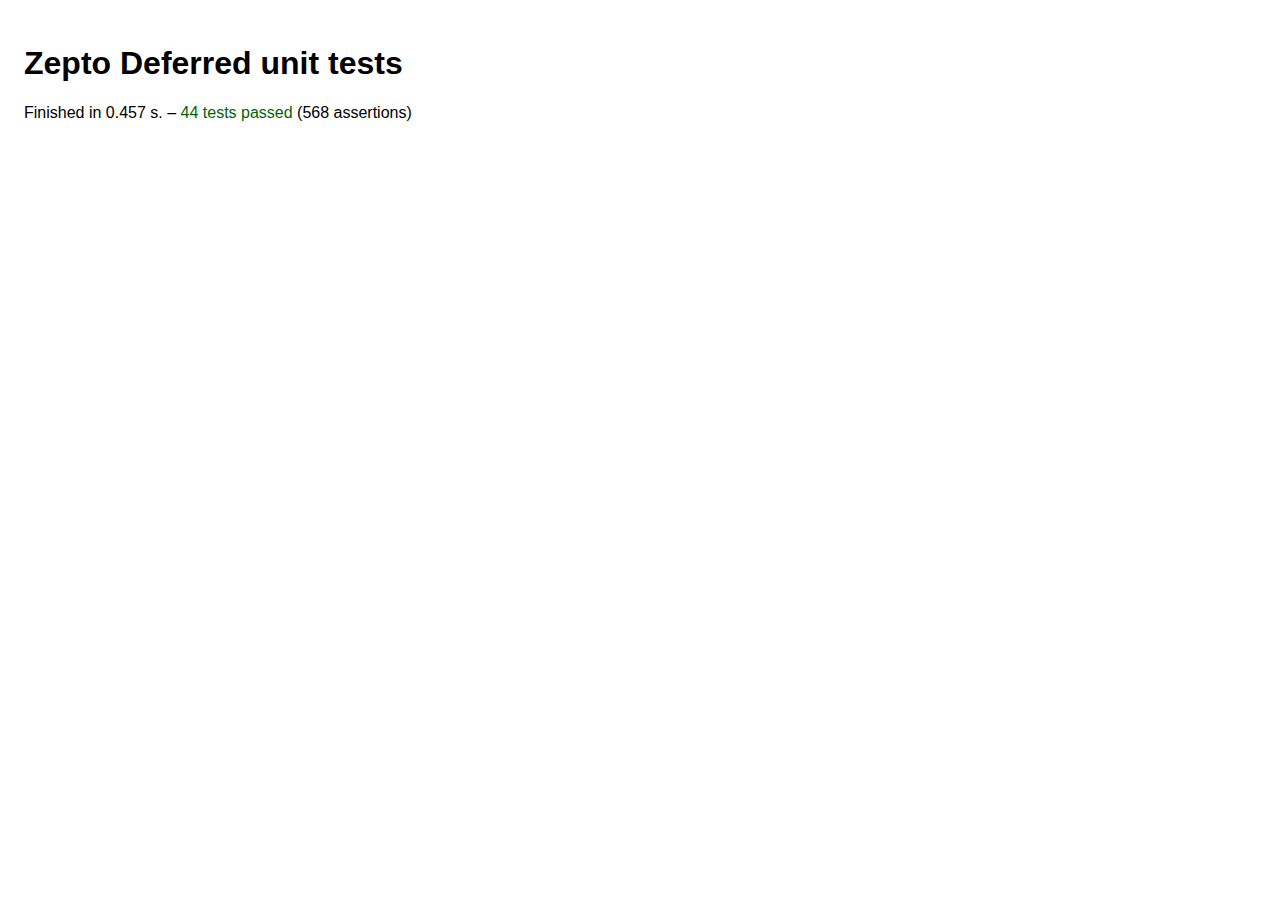
<file: zepto-master/test/deferred.html>
<!DOCTYPE html>
<html>
<head>
  <meta charset="utf-8">
  <meta name="viewport" content="initial-scale=1.0, maximum-scale=1.0, user-scalable=0">
  <link rel="stylesheet" href="test.css">
  <title>Zepto Deferred unit tests</title>
  <script src="../vendor/evidence.js"></script>
  <script src="evidence_runner.js"></script>
  <script>
    // avoid caching
    (function(){
      function load(scripts){
        scripts.split(' ').forEach(function(script){
          document.write('<script src="../src/'+script+'.js?'+(+new Date)+'"></scr'+'ipt>')
        })
      }

      load('zepto callbacks deferred')
    })()
  </script>
</head>
<body>
  <h1>Zepto Deferred unit tests</h1>
  <p id="results">
    Running… see browser console for results
  </p>

  <script>
  (function(){
    var promiseFns = "resolve reject notify resolveWith rejectWith notifyWith done fail progress always".split(/\s+/),
        deferredFns = "state always then promise done fail progress".split(/\s+/)

    $.each(['', 'WithNew'], function(_, withNew) {
      var createDeferred = function(fn) {
        return withNew ? new $.Deferred(fn) : $.Deferred(fn)
      }

      Evidence('ZeptoDeferredTest' + withNew, {

        testSuccessOnResolve: function(t) {
          var called = 0
          createDeferred().resolve().done(function() {
            t.assertEqual(0, called++)
            t.assertEqual("resolved", this.state(), "Deferred is resolved (state)")
          }).fail(function() {
            t.fail("Error on resolve")
          }).always(function() {
            t.assertEqual(1, called++)
          })
          t.assertEqual(2, called, "Success and Always handlers called")
        },

        testErrorOnReject: function(t) {
          var called = 0
          createDeferred().reject().done(function() {
            t.fail("Success on reject")
          }).fail(function() {
            t.assertEqual(0, called++)
            t.assertEqual( "rejected", this.state(), "Deferred is rejected (state)" )
          }).always(function() {
            t.assertEqual(1, called++)
          })
          t.assertEqual(2, called, "Error and Always handlers called")
        },

        testDeferredFnContextIsArg1: function(t) {
          var called
          createDeferred(function(defer) {
            called = true
            t.assertEqual(defer, this, "Defer passed as this & first argument")
          })
          t.assertTrue(called, "Deferred function was called")
        },

        testDoneWithResolvedValue: function(t) {
          var called
          createDeferred(function(defer) {
            defer.resolve("done")
          }).done(function(value) {
            called = true
            t.assertEqual("done", value, "Done() received resolved value")
          })
          t.assertTrue(called, "Deferred function was called")
        },

        testNoDoneOnReject: function(t) {
          var called = false
          createDeferred(function(defer) {
            defer.reject("done")
          }).done(function(value) {
            called = true
            t.fail("done() should not be called on error")
          })
          t.assertFalse(called, "Deferred function was called")
        },

        testIsChainable: function(t) {
          var deferred = createDeferred(), each = $.each
          // Ensure that each of the following methods are chainable
          each(promiseFns, function(_, method) {
            var object = {
              m: deferred[method]
            }
            t.assertEqual(object, object.m(), method + " is chainable" )
          })
        },

        testFilteringDone: function(t) {
          var value1, value2, value3,
              defer = createDeferred(),
              piped = defer.then(function(a, b) {
                return a * b
              })
          piped.done(function(result) { value3 = result })
          defer.done(function(a, b) { value1 = a, value2 = b }).resolve(2, 3)

          t.assertEqual(2, value1, "first resolve value ok")
          t.assertEqual(3, value2, "second resolve value ok")
          t.assertEqual(6, value3, "result of filter ok")

          createDeferred().reject().then(function() { t.fail("then should not be called on reject") })
          createDeferred().resolve().then($.noop).done(function(value) {
            t.assertEqual(undefined, value, "then done callback can return undefined/null")
          })
        },

        testSamePromise: function(t) {
          createDeferred(function(defer) {
            var promise = defer.promise()
            t.assertEqual(promise, defer.promise(), "promise is always the same")
          })
        },

        testExtendNonObject: function(t) {
          createDeferred(function(defer) {
            var func = function() {},
                funcPromise = defer.promise(func)
            t.assertEqual(func, funcPromise, "non objects get extended")
          })
        },

        testPromiseOnlyFns: function(t) {
          createDeferred(function(defer) {
            var promise = defer.promise()
            $.each(promise, function(key) {
              var type = typeof promise[key]
              t.assertEqual("function", type, key + " is a function (" + type + ")")
              t.assertTrue(deferredFns.indexOf(key) > -1, key + "() is a promise function")
            })
          })
        },

        testExtendObjectWithPromiseFns: function(t) {
          createDeferred(function(defer) {
            var promise = defer.promise(),
                func = function() {},
                funcPromise = defer.promise(func),
                fns = 0
            $.each(promise, function(key) {
              ++fns
              t.assertEqual(promise[key], func[key], key + " is the same")
            })
            t.assertEqual(deferredFns.length, fns, "should have all of the Deferred functions")
          })
        },

        testFilteringReject: function(t) {
          var value1, value2, value3,
              defer = createDeferred(),
              piped = defer.then(null, function(a, b) {
                return a * b
              })

          piped.fail(function(result) { value3 = result })
          defer.fail(function( a, b ) { value1 = a, value2 = b })
          defer.reject( 2, 3 )

          t.assertEqual(2, value1, "first reject value ok")
          t.assertEqual(3, value2, "second reject value ok")
          t.assertEqual(6, value3, "result of filter ok")

          createDeferred().resolve().then(null, function() {
            t.fail("then should not be called on resolve")
          })

          createDeferred().reject().then(null, $.noop).fail(function(value) {
            t.assertEqual(undefined, value, "then fail callback can return undefined/null")
          })
        },

        testFilteringProgress: function(t) {
          var value1, value2, value3,
              defer = createDeferred(),
              piped = defer.then(null, null, function(a, b) {
                return a * b
              })

          piped.progress(function(result) { value3 = result })
          defer.progress(function(a, b) { value1 = a, value2 = b })

          defer.notify( 2, 3 )

          t.assertEqual(2, value1, "first progress value ok")
          t.assertEqual(3, value2, "second progress value ok")
          t.assertEqual(6, value3, "result of filter ok")
        },

        testThenDeferredDone: function(t) {
          var value1, value2, value3,
              defer = createDeferred(),
              piped = defer.then(function(a, b) {
                return createDeferred(function(defer) {
                  defer.reject(a * b)
                })
              })

          piped.fail(function(result) { value3 = result })
          defer.done(function(a, b) { value1 = a, value2 = b })
          defer.resolve(2, 3)

          t.assertEqual(2, value1, "first resolve value ok")
          t.assertEqual(3, value2, "second resolve value ok")
          t.assertEqual(6, value3, "result of filter ok")
        },

        testThenDeferredFail: function(t) {
          var value1, value2, value3,
              defer = createDeferred(),
              piped = defer.then(null, function(a, b) {
                return createDeferred(function(defer) {
                  defer.resolve(a * b)
                })
              })

          piped.done(function(result) { value3 = result })
          defer.fail(function(a, b) { value1 = a, value2 = b })
          defer.reject(2, 3)

          t.assertEqual(2, value1, "first reject value ok")
          t.assertEqual(3, value2, "second reject value ok")
          t.assertEqual(6, value3, "result of filter ok")
        },

        testThenDeferredProgress: function(t) {
          var value1, value2, value3,
            defer = createDeferred(),
            piped = defer.then(null, null, function(a, b) {
              return createDeferred(function(defer) {
                defer.resolve( a * b )
              })
            })

          piped.done(function(result) { value3 = result })
          defer.progress(function(a, b) { value1 = a, value2 = b })
          defer.notify(2, 3)

          t.assertEqual(2, value1, "first progress value ok")
          t.assertEqual(3, value2, "second progress value ok")
          t.assertEqual(6, value3, "result of filter ok")
        },

        testThenWithContext: function(t) {
          var defer, piped, defer2, piped2, context = {}

          createDeferred().resolveWith(context, [2]).then(function(value) {
            return value * 3
          }).done(function(value) {
            t.assertEqual(context, this, "custom context correctly propagated")
            t.assertEqual(6, value, "proper value received")
          })

          createDeferred().resolve().then(function() {
            return createDeferred().resolveWith(context)
          }).done(function() {
            t.assertEqual(context, this, "custom context of returned deferred correctly propagated")
          })

          defer = createDeferred()
          piped = defer.then(function(value) {
            return value * 3
          })
          defer.resolve( 2 )

          piped.done(function(value) {
            t.assertEqual(piped, this, "default context gets updated to latest promise in the chain")
            t.assertEqual(6, value, "proper value received")
          })

          defer2 = createDeferred()
          piped2 = defer2.then()

          defer2.resolve(2)

          piped2.done(function(value) {
            t.assertEqual(piped2, this, "default context gets updated to latest promise in the chain (without passing function)")
            t.assertEqual(2, value, "proper value received (without passing function)")
          })
        },

        testWhenValueCreatesPromise: function(t) {
          $.each({
            "an empty string": "",
            "a non-empty string": "some string",
            "zero": 0,
            "a number other than zero": 1,
            "true": true,
            "false": false,
            "null": null,
            "undefined": undefined,
            "a plain object": {},
            "an array": [ 1, 2, 3 ]
          }, function(message, value) {
            t.assertTrue(
              $.isFunction($.when(value).done(function(resolveValue) {
                t.assertEqual(window, this, "Context is the global object with " + message)
                t.assertEqual(value, resolveValue, "Test the promise was resolved with " + message)
              }).promise), "Test " + message + " triggers the creation of a new Promise")
          })
        },

        testWhenNoValueCreatesPromise: function(t) {
          t.assertTrue(
            $.isFunction($.when().done(function(resolveValue) {
              t.assertEqual(window, this, "Context is the global object")
              t.assertEqual(undefined, resolveValue, "Test the promise was resolved with no parameter")
            }).promise), "Test calling when with no parameter triggers the creation of a new Promise")
        },

        testWhenPropagatesContext: function(t) {
          var context = {}, called = false
          $.when(createDeferred().resolveWith(context)).done(function() {
              called = true
              t.assertEqual(context, this, "when( promise ) propagates context")
            })
          t.assertTrue(called, "called done() after resolveWith")
        },

        testWhenDoneOnlyPromise: function(t) {
          var cache
          $.each([1,2,3], function(_, i) {
            $.when(cache || createDeferred(function() {
              this.resolve(i)
            })).done(function(value) {
              t.assertEqual(1, value, "Function executed" + (i > 1 ? " only once" : ""))
              cache = value
            })
          })
        },

        testWhenJoined: function(t) {
          var deferreds = {
                value: 1,
                success: createDeferred().resolve(1),
                error: createDeferred().reject(0),
                futureSuccess: createDeferred().notify(true),
                futureError: createDeferred().notify(true),
                notify: createDeferred().notify(true)
              },
              willSucceed = {
                value: true,
                success: true,
                futureSuccess: true
              },
              willError = {
                error: true,
                futureError: true
              },
              willNotify = {
                futureSuccess: true,
                futureError: true,
                notify: true
              }

          $.each(deferreds, function(id1, defer1) {
            $.each(deferreds, function(id2, defer2) {
              var shouldResolve = willSucceed[id1] && willSucceed[id2],
                  shouldError = willError[id1] || willError[id2],
                  shouldNotify = willNotify[id1] || willNotify[id2],
                  expected = shouldResolve ? [1, 1] : [0, undefined],
                  expectedNotify = shouldNotify && [willNotify[id1], willNotify[id2]],
                  code = id1 + '/' + id2,
                  context1 = defer1 && $.isFunction(defer1.promise) ? defer1.promise() : undefined,
                  context2 = defer2 && $.isFunction(defer2.promise) ? defer2.promise() : undefined
              $.when(defer1, defer2).done(function(a, b) {
                if (shouldResolve) {
                  t.assertEqual(expected[0], a, code + " => resolve" )
                  t.assertEqual(expected[1], b, code + " => resolve" )
                  t.assertIdentical(context1, this[0], code + " => first context OK")
                  t.assertIdentical(context2, this[1], code + " => second context OK")
                } else {
                  t.fail(code + " => resolve")
                }
              }).fail(function(a, b) {
                if (shouldError) {
                  t.assertIdentical(expected[0], a, code + " => reject")
                  t.assertIdentical(expected[1], b, code + " => reject")
                } else {
                  t.fail(code + " => reject")
                }
              }).progress(function(a, b) {
                t.assertIdentical( expectedNotify[0], a, code + " => progress")
                t.assertIdentical( expectedNotify[1], b, code + " => progress")
                t.assertIdentical(expectedNotify[0] ? context1 : undefined, this[0], code + " => first context OK")
                t.assertIdentical(expectedNotify[1] ? context2 : undefined, this[1], code + " => second context OK")
              })
            })
          })
          deferreds.futureSuccess.resolve(1)
          deferreds.futureError.reject(0)
        }

      })
    })
  })()
  </script>
</body>
</html>
</file>
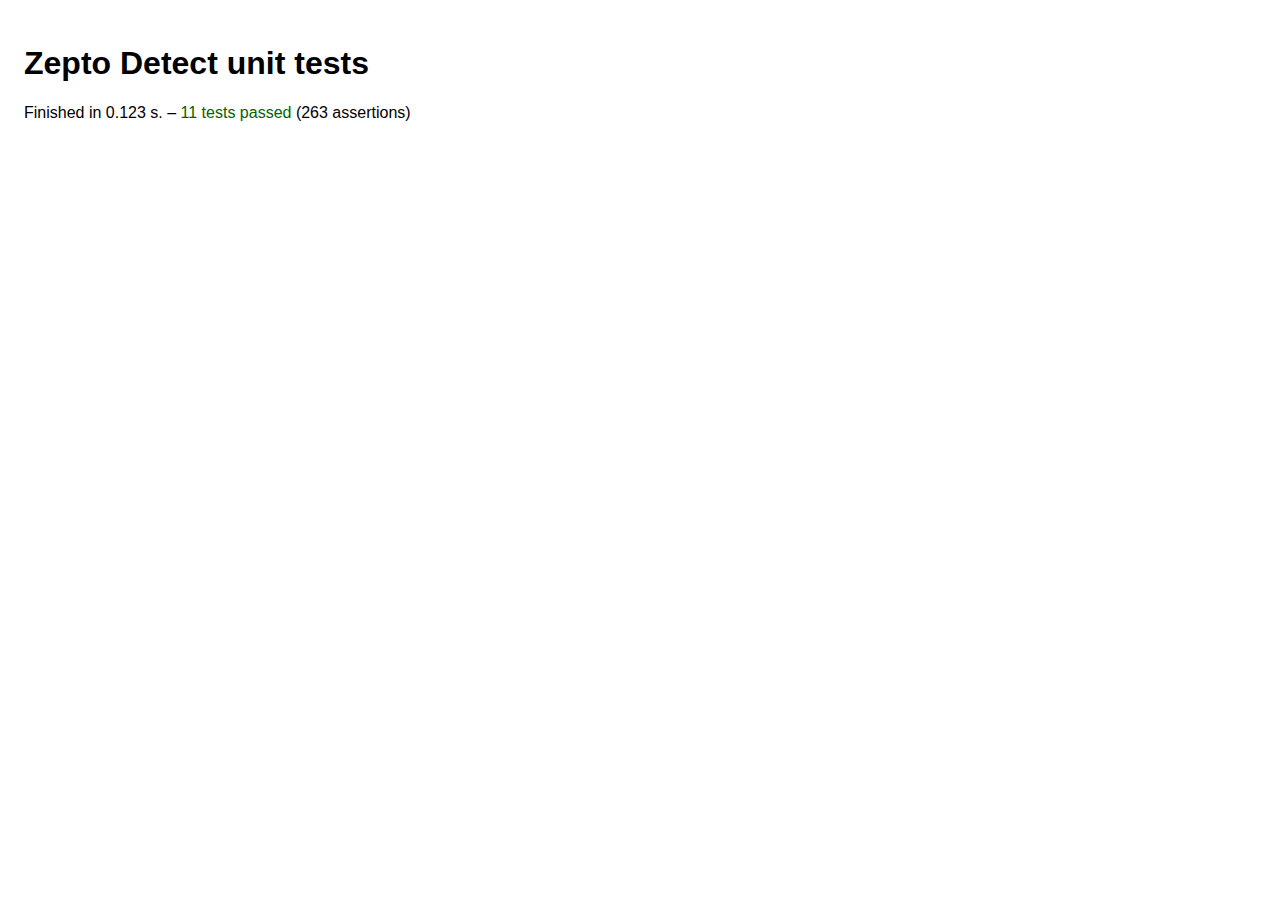
<file: zepto-master/test/detect.html>
<!DOCTYPE html>
<html>
<head>
  <meta charset="utf-8">
  <meta name="viewport" content="initial-scale=1.0, maximum-scale=1.0, user-scalable=0">
  <link rel="stylesheet" href="test.css">
  <title>Zepto Detect unit tests</title>
  <script src="../vendor/evidence.js"></script>
  <script src="evidence_runner.js"></script>
  <script>
    // avoid caching
    (function(){
      function load(scripts){
        scripts.split(' ').forEach(function(script){
          document.write('<script src="../src/'+script+'.js?'+(+new Date)+'"></scr'+'ipt>')
        })
      }

      load('zepto detect ie')
    })()
  </script>
</head>
<body>
  <h1>Zepto Detect unit tests</h1>
  <p id="results">
    Running… see browser console for results
  </p>

  <script>
  (function(){

    var UA = {
      Safari_OSX_7_0_1: "Mozilla/5.0 (Macintosh; Intel Mac OS X 10_9_1) AppleWebKit/537.73.11 (KHTML, like Gecko) Version/7.0.1 Safari/537.73.11",
      Safari_OSX_7_0: "Mozilla/5.0 (Macintosh; Intel Mac OS X 10_9) AppleWebKit/537.71 (KHTML, like Gecko) Version/7.0 Safari/537.71",
      Safari_OSX_6_0: "Mozilla/5.0 (Macintosh; Intel Mac OS X 10_8) AppleWebKit/536.25 (KHTML, like Gecko) Version/6.0 Safari/536.25",
      Safari_Windows_NT: "Mozilla/5.0 (Windows; U; Windows NT 6.1; en-US) AppleWebKit/533.20.25 (KHTML, like Gecko) Version/5.0.4 Safari/533.20.27",

      WebOS_1_4_0_Pre: "Mozilla/5.0 (webOS/1.4.0; U; en-US) AppleWebKit/532.2 (KHTML, like Gecko) Version/1.0 Safari/532.2 Pre/1.1",
      WebOS_1_4_0_Pixi: "Mozilla/5.0 (webOS/1.4.0; U; en-US) AppleWebKit/532.2 (KHTML, like Gecko) Version/1.0 Safari/532.2 Pixi/1.1",
      WebOS_1_2_9_Pixi: "Mozilla/5.0 (webOS/Palm webOS 1.2.9; U; en-US) AppleWebKit/525.27.1 (KHTML, like Gecko) Version/1.0 Safari/525.27.1 Pixi/1.0",
      WebOS_3_0_0_TouchPad: "Mozilla/5.0 (hp-tablet; Linux; hpwOS/3.0.0; U; en-US) AppleWebKit/534.6 (KHTML, like Gecko) wOSBrowser/233.70 Safari/534.6 TouchPad/1.0",

      iOS_3_0_iPhone: "Mozilla/5.0 (iPhone; U; CPU iPhone OS 3_0 like Mac OS X; en-us) AppleWebKit/420.1 (KHTML, like Gecko) Version/3.0 Mobile/1A542a Safari/419.3",
      iOS_4_0_iPhone: "Mozilla/5.0 (iPhone; U; CPU iPhone OS 4_0 like Mac OS X; en-us) AppleWebKit/532.9 (KHTML, like Gecko) Version/4.0.5 Mobile/8A293 Safari/6531.22.7",
      iOS_3_1_1_iPod: "Mozilla/5.0 (iPod; U; CPU iPhone OS 3_1_1 like Mac OS X; en-us) AppleWebKit/528.18 (KHTML, like Gecko) Mobile/7C145",
      iOS_3_2_iPad: "Mozilla/5.0 (iPad; U; CPU OS 3_2 like Mac OS X; en-us) AppleWebKit/531.21.10 (KHTML, like Gecko) Version/4.0.4 Mobile/7B367 Safari/531.21.10",
      iOS_4_2_iPad: "Mozilla/5.0 (iPad; U; CPU OS 4_2 like Mac OS X; en-us) AppleWebKit/533.17.9 (KHTML, like Gecko) Version/5.0.2 Mobile/8C134 Safari/6533.18.5",
      iOS_4_3_iPhone_Simulator: "Mozilla/5.0 (iPhone Simulator; U; CPU iPhone OS 4_3 like Mac OS X; en-us) AppleWebKit/533.17.9 (KHTML, like Gecko) Version/5.0.2 Mobile/8F190 Safari/6533.18.5",
      iOS_5_0_iPhone: "Mozilla/5.0 (iPhone; CPU iPhone OS 5_0 like Mac OS X) AppleWebKit/534.46 (KHTML, like Gecko) Version/5.1 Mobile/9A334 Safari/7534.48.3",
      iOS_5_1_iPad_webView: "Mozilla/5.0 (iPad; CPU OS 5_1 like Mac OS X) AppleWebKit/534.46 (KHTML, like Gecko) Mobile/98176",
      iOS_6_0_iPad_mini: "Mozilla/5.0 (iPad; CPU OS 6_0 like Mac OS X) AppleWebKit/536.26 (KHTML, like Gecko) Version/6.0 Mobile/10A406 Safari/8536.25",
      iOS_6_1_iPhone: "Mozilla/5.0 (iPhone; CPU iPhone OS 6_1 like Mac OS X) AppleWebKit/536.26 (KHTML, like Gecko) Version/6.0 Mobile/10B143 Safari/8536.25",

      iOS_3_2_iPad_2: "Mozilla/5.0(iPad; U; CPU iPhone OS 3_2 like Mac OS X; en-us) AppleWebKit/531.21.10 (KHTML, like Gecko) Version/4.0.4 Mobile/7B314 Safari/531.21.10",

      iOS_7_0_iPhone: "Mozilla 5.0 (iPhone; CPU iPhone OS 7_0 like Mac OS X) AppleWebKit/537.51.1 (KTHML, like Gecko) Version/7.0 Mobile/11A449d Safari/9537.53",
      iOS_7_0_iPhone_Chrome: "Mozilla 5.0 (iPhone; CPU iPhone OS 7_0 like Mac OS X) AppleWebKit/536.26 (KHTM, like Gecko) CriOS/28.0.1500.17 Mobile/11A4449d Safari/8536.25",

      Android_1_5: "Mozilla/5.0 (Linux; U; Android 1.5; de-; HTC Magic Build/PLAT-RC33) AppleWebKit/528.5+ (KHTML, like Gecko) Version/3.1.2 Mobile Safari/525.20.1",
      Android_2_1: "Mozilla/5.0 (Linux; U; Android 2.1-update1; en-us; Nexus One Build/ERE27) AppleWebKit/530.17 (KHTML, like Gecko) Version/4.0 Mobile Safari/530.17 Chrome/4.1.249.1025",
      Android_2_3: "Mozilla/5.0 (Linux; U; Android 2.3.7; en-us; Nexus One Build/GRK39F) AppleWebKit/533.1 (KTHML, like Gecko) Version/4.0 Mobile Safari/533.1",
      Android_2_3_Lenovo_A750: "Lenovo-A750/S102 Linux/2.6.35.7 Android/2.3 Release/12.12.2011 Browser AppleWebkit533.1 Profile/ Configuration/",
      Android_4_1_1: "Mozilla/5.0 (Linux; Android 4.1.1; Galaxy Nexus Build/JRO03O) AppleWebKit/535.19 (KHTML, like Gecko) Chrome/18.0.1025.166 Mobile Safari/535.19",
      Android_4_1_1_Tablet: "Mozilla/5.0 (Linux; Android 4.1.1; Nexus 7 Build/JRO03S) AppleWebKit/535.19 (KHTML, like Gecko) Chrome/18.0.1025.166 Safari/535.19",
      Android_4_3: "Mozilla/5.0 (Linux; Android 4.3; Nexus 4 Build/JWR66Y) AppleWebKit/537.36 (KTHML, like Gecko) Chrome/29.0.1547.59 Mobile Safari/537.36",

      BlackBerry_6_0_0_141: "Mozilla/5.0 (BlackBerry; U; BlackBerry 9800; en-GB) AppleWebKit/534.1+ (KHTML, like Gecko) Version/6.0.0.141 Mobile Safari/534.1+",
      PlayBook_1_0_0: "Mozilla/5.0 (PlayBook; U; RIM Tablet OS 1.0.0; en-US) AppleWebKit/534.8+ (KHTML, like Gecko) Version/0.0.1 Safari/534.8+",
      PlayBook_2_1_0: "Mozilla/5.0 (PlayBook; U; RIM Tablet OS 2.1.0; en-US) AppleWebKit/536.2+ (KHTML, like Gecko) Version/7.2.1.0 Safari/536.2+",
      BB10: "Mozilla/5.0 (BB10; Touch) AppleWebKit/537.1+ (KHTML, like Gecko) Version/10.0.0.1337 Mobile Safari/537.1+",

      Opera_11_51: "Opera/9.80 (Macintosh; Intel Mac OS X 10.7.1; U; en) Presto/2.9.168 Version/11.51",
      Opera_Mobile_Simulator: "Opera/9.80 (Macintosh; Intel Mac OS X; Opera Mobi/[BUILD_NR]; U; en) Presto/2.7.81 Version/11.00",

      Kindle: "Mozilla/5.0 (Linux; U; en-US) AppleWebKit/528.5+ (KHTML, like Gecko, Safari/528.5+) Version/4.0 Kindle/3.0 (screen 600×800; rotate)",
      Silk_1_0_accel: "Mozilla/5.0 (Macintosh; U; Intel Mac OS X 10_6_3; en-us; Silk/1.0.13.328_10008910) AppleWebKit/533.16 (KHTML, like Gecko) Version/5.0 Safari/533.16 Silk-Accelerated=true",
      Silk_1_0: "Mozilla/5.0 (Linux; U; Android 2.3.4; en-us; Kindle Fire Build/GINGERBREAD) AppleWebKit/533.1 (KHTML, like Gecko) Version/4.0 Mobile Safari/533.1",

      Chrome_Android_18_0: "Mozilla/5.0 (Linux; Android 4.0.4; Galaxy Nexus Build/IMM76B) AppleWebKit/535.19 (KHTML, like Gecko) Chrome/18.0.1025.133 Mobile Safari/535.19",
      Chrome_iOS_19_0: "Mozilla/5.0 (iPhone; U; CPU iPhone OS 5_1_1 like Mac OS X; en) AppleWebKit/534.46.0 (KHTML, like Gecko) CriOS/19.0.1084.60 Mobile/9B206 Safari/7534.48.3",
      Chrome_OSX_24_0: "Mozilla/5.0 (Macintosh; Intel Mac OS X 10_8_2) AppleWebKit/537.17 (KHTML, like Gecko) Chrome/24.0.1312.56 Safari/537.17",

      Firefox_13_Tablet: "Mozilla/5.0 (Android; Tablet; rv:13.0) Gecko/13.0 Firefox/13.0",
      Firefox_13_Phone: "Mozilla/5.0 (Android; Mobile; rv:13.0) Gecko/13.0 Firefox/13.0",
      Firefox_6_0_2: "Mozilla/5.0 (Macintosh; Intel Mac OS X 10.7; rv:6.0.2) Gecko/20100101 Firefox/6.0.2",
      Firefox_Mobile_Simulator: "Mozilla/5.0 (Macintosh; Intel Mac OS X 10.7; rv:2.1.1) Gecko/ Firefox/4.0.2pre Fennec/4.0.1",
      Firefox_Os_Phone: "Mozilla/5.0 (Mobile; rv:18.0) Gecko/18.0 Firefox/18.0",
      Firefox_Os_Tablet: "Mozilla/5.0 (Tablet; rv:18.0) Gecko/18.0 Firefox/18.0",

      Windows_IE_9: "Mozilla/5.0 (compatible; MSIE 9.0; Windows NT 6.1; WOW64; Trident/5.0)",
      Windows_IE_9_Compat: "Mozilla/4.0 (compatible; MSIE 7.0; Windows NT 6.0; Trident/5.0)",
      Windows_IE_10: "Mozilla/5.0 (compatible; MSIE 10.0; Windows NT 6.1; Trident/6.0)",
      Windows_IE_11: "Mozilla/5.0 (Windows NT 6.3; Trident/7.0; rv:11.0) like Gecko",
      Windows_RT_Surface: "Mozilla/5.0 (compatible; MSIE 10.0; Windows NT 6.2; ARM; Trident/6.0; Touch)",
      Windows_Phone_8: "Mozilla/5.0 (compatible; MSIE 10.0; Windows Phone 8.0; Trident/6.0; IEMobile/10.0; ARM; Touch; HTC; Windows Phone 8X by HTC)"
    }

    function detect(ua, platform, callback){
      if (!callback) callback = platform, platform = ""
      var obj = {}
      $.__detect.call(obj, ua, platform)
      callback.call(null, obj.os, obj.browser)
    }

    Evidence('ZeptoDetectTest', {
      testSafariOSX: function(t){
        detect(UA.Safari_OSX_7_0_1, function(os, browser){
          t.assertUndefined(os.osx)
          t.assert(!os.ipad)
          t.assertTrue(browser.webkit)
          t.assertTrue(browser.safari)
          t.assertFalse(!!browser.chrome)
          t.assertEqual("7.0.1",browser.version)
        })
        detect(UA.Safari_OSX_7_0, function(os, browser){
          t.assert(!os.ipad)
          t.assertTrue(browser.webkit)
          t.assertTrue(browser.safari)
          t.assertFalse(!!browser.chrome)
          t.assertEqual("7.0",browser.version)
        })
        detect(UA.Safari_OSX_6_0, function(os, browser){
          t.assert(!os.ipad)
          t.assertTrue(browser.webkit)
          t.assertTrue(browser.safari)
          t.assertFalse(!!browser.chrome)
          t.assertEqual("6.0",browser.version)
        })
      },

      testSafariWindows: function(t){
        detect(UA.Safari_Windows_NT, "Windows", function(os, browser){
          t.assertUndefined(os.osx)
          t.assertUndefined(os.ios)
          t.assertUndefined(os.wp)
          t.assertTrue(browser.webkit)
          t.assertTrue(browser.safari)
          t.assertFalse(!!browser.chrome)
          t.assertEqual("5.0.4", browser.version)
        })
      },

      testWebOS: function(t){
        detect(UA.WebOS_1_4_0_Pre, function(os, browser){
          t.assertTrue(os.webos)
          t.assert(!os.touchpad)
          t.assertTrue(browser.webkit)
          t.assertEqual("1.4.0", os.version)
        })
        detect(UA.WebOS_1_4_0_Pixi, function(os){
          t.assertTrue(os.webos)
          t.assertEqual("1.4.0", os.version)
        })
        detect(UA.WebOS_1_2_9_Pixi, function(os){
          t.assertTrue(os.webos)
          t.assertEqual("1.2.9", os.version)
        })
        detect(UA.WebOS_3_0_0_TouchPad, function(os){
          t.assertTrue(os.webos)
          t.assertTrue(os.touchpad)
          t.assertEqual("3.0.0", os.version)
        })
      },

      testAndroid: function(t){
        detect(UA.Android_1_5, function(os, browser){
          t.assertTrue(os.android)
          t.assertTrue(browser.webkit)
          t.assertEqual("1.5", os.version)
          t.assertTrue(os.phone)
          t.assertFalse(!!browser.safari)
        })
        detect(UA.Android_2_1, function(os, browser){
          t.assertTrue(os.android)
          t.assertTrue(browser.webkit)
          t.assertEqual("2.1", os.version)
          t.assertTrue(os.phone)
          t.assertFalse(!!browser.safari)
        })
        detect(UA.Android_2_3, function(os, browser){
          t.assertTrue(os.android)
          t.assertTrue(browser.webkit)
          t.assertEqual("2.3.7", os.version)
          t.assertTrue(os.phone)
          t.assertFalse(!!browser.safari)
        })
        detect(UA.Android_2_3_Lenovo_A750, function(os, browser){
          t.assertTrue(os.android, 'Expected Android')
          t.assertTrue(browser.webkit, 'Expected WebKit')
          t.assertEqual("2.3", os.version)
          // FIXME: Unfortunately we can't detect if it's a phone, as there's
          // no "mobile" in the UA string.
          // t.assertTrue(os.phone, 'Expected phone')
          t.assertFalse(!!browser.safari, 'Expected browser to not be Safari')
        })
        detect(UA.Android_4_1_1, function(os, browser){
          t.assertTrue(os.android)
          t.assertTrue(browser.webkit)
          t.assertFalse(!!os.ios)
          t.assertEqual("4.1.1", os.version)
          t.assertTrue(os.phone)
          t.assertFalse(!!os.iphone)
          t.assertTrue(browser.chrome)
          t.assertFalse(!!browser.safari)
        })
        detect(UA.Android_4_1_1_Tablet, function(os, browser){
          t.assertTrue(os.android)
          t.assertTrue(browser.webkit)
          t.assertEqual("4.1.1", os.version)
          t.assertTrue(os.tablet)
          t.assertTrue(browser.chrome)
          t.assertFalse(!!browser.safari)
        })
        detect(UA.Android_4_3, function(os, browser){
          t.assertTrue(os.android)
          t.assertTrue(browser.webkit)
          t.assertFalse(!!os.ios)
          t.assertEqual("4.3", os.version)
          t.assertTrue(os.phone)
          t.assertFalse(!!os.iphone)
          t.assertTrue(browser.chrome)
          t.assertFalse(!!browser.safari)
        })
      },

      testIOS: function(t){
        detect(UA.iOS_3_0_iPhone, function(os, browser){
          t.assertTrue(os.ios)
          t.assertTrue(os.iphone)
          t.assertTrue(browser.webkit)
          t.assertEqual("3.0", os.version)
          t.assertEqual("420.1", browser.version)
          t.assertTrue(os.phone)
          t.assertTrue(browser.safari)
          t.assertFalse(!!os.android)
          t.assertFalse(!!browser.ie)
          t.assertFalse(!!browser.firefox)
          t.assertFalse(!!browser.silk)
          t.assertFalse(!!browser.chrome)
          t.assertFalse(!!browser.playbook)
        })
        detect(UA.iOS_3_1_1_iPod, function(os, browser){
          t.assertTrue(os.ios)
          t.assertUndefined(os.iphone)
          t.assertTrue(os.ipod)
          t.assertEqual("3.1.1", os.version)
          t.assertFalse(!!os.phone)
          t.assertTrue(browser.safari)
        })
        detect(UA.iOS_3_2_iPad, function(os, browser){
          t.assertTrue(os.ios)
          t.assertTrue(os.ipad)
          t.assertFalse(!!os.iphone)
          t.assertEqual("3.2", os.version)
          t.assertTrue(os.tablet)
          t.assertTrue(browser.safari)
        })
        detect(UA.iOS_3_2_iPad_2, function(os, browser){
          t.assertTrue(os.ios)
          t.assertTrue(os.ipad)
          t.assert(!os.iphone)
          t.assertEqual("3.2", os.version)
          t.assertTrue(os.tablet)
          t.assertTrue(browser.safari)
        })
        detect(UA.iOS_4_0_iPhone, function(os, browser){
          t.assertTrue(os.ios)
          t.assertTrue(os.iphone)
          t.assert(!os.ipad)
          t.assertEqual("4.0", os.version)
          t.assertTrue(os.phone)
          t.assertTrue(browser.safari)
        })
        detect(UA.iOS_4_2_iPad, function(os, browser){
          t.assertTrue(os.ios)
          t.assertTrue(os.ipad)
          t.assertEqual("4.2", os.version)
          t.assertFalse(os.phone)
          t.assertTrue(os.tablet)
          t.assertTrue(browser.safari)
        })
        detect(UA.iOS_4_3_iPhone_Simulator, function(os, browser){
          t.assertTrue(os.ios)
          t.assertTrue(os.iphone)
          t.assertEqual("4.3", os.version)
          t.assertTrue(os.phone)
          t.assertFalse(os.tablet)
          t.assertTrue(browser.safari)
        })
        detect(UA.iOS_5_0_iPhone, function(os, browser){
          t.assert(os.ios)
          t.assert(os.iphone)
          t.assertEqual("5.0", os.version)
          t.assertTrue(os.phone)
          t.assertFalse(os.tablet)
          t.assertTrue(browser.safari)
        })
        detect(UA.iOS_5_1_iPad_webView, function(os, browser){
          t.assert(os.ios)
          t.assert(os.ipad)
          t.assertEqual("5.1", os.version)
          t.assertTrue(browser.webview)
          t.assertTrue(browser.safari)
        })
        detect(UA.iOS_6_1_iPhone, function(os, browser){
          t.assert(os.ios)
          t.assert(os.iphone)
          t.assertEqual("6.1", os.version)
          t.assertTrue(os.phone)
          t.assertFalse(os.tablet)
          t.assertTrue(browser.safari)
          t.assertFalse(!!browser.webview)
          t.assertFalse(!!browser.chrome)
          t.assertFalse(!!browser.firefox)
        })
        detect(UA.iOS_6_0_iPad_mini, function(os, browser){
          t.assert(os.ios)
          t.assert(os.ipad)
          t.assertEqual("6.0", os.version)
          t.assertFalse(os.phone)
          t.assertTrue(os.tablet)
          t.assertTrue(browser.safari)
        })
        detect(UA.iOS_7_0_iPhone, function(os, browser){
          t.assert(os.ios)
          t.assert(os.iphone)
          t.assertEqual("7.0", os.version)
          t.assertTrue(os.phone)
          t.assertFalse(os.tablet)
          t.assertTrue(browser.safari)
          t.assertFalse(!!browser.chrome)
          t.assertFalse(!!browser.firefox)
        })
        detect(UA.iOS_7_0_iPhone_Chrome, function(os, browser){
          t.assert(os.ios)
          t.assert(os.iphone)
          t.assertEqual("7.0", os.version)
          t.assertTrue(os.phone)
          t.assertFalse(os.tablet)
          t.assertFalse(!!browser.safari)
          t.assertTrue(browser.chrome)
          t.assertFalse(!!browser.firefox)
          t.assertFalse(!!browser.webview)
        })
      },

      testBlackBerry: function(t) {
        detect(UA.BlackBerry_6_0_0_141, function(os, browser){
          t.assertTrue(os.blackberry)
          t.assertTrue(browser.webkit)
          t.assertEqual("6.0.0.141", os.version)
        }),
        detect(UA.PlayBook_1_0_0, function(os, browser){
          t.assertTrue(os.rimtabletos)
          t.assertTrue(browser.webkit)
          t.assertTrue(os.tablet)
          t.assertEqual("1.0.0", os.version)
        })
        detect(UA.PlayBook_2_1_0, function(os, browser){
          t.assertTrue(os.rimtabletos)
          t.assertTrue(browser.webkit)
          t.assertTrue(os.tablet)
          t.assertEqual("2.1.0", os.version)
        })
        detect(UA.BB10, function(os, browser){
          t.assertTrue(os.bb10)
          t.assertTrue(browser.webkit)
          t.assertTrue(os.phone)
          t.assertEqual("10.0.0.1337", os.version)
        })
      },

      testKindle: function(t) {
        detect(UA.Kindle, function(os, browser){
          t.assertTrue(os.kindle)
          t.assertTrue(browser.webkit)
          t.assertEqual("3.0", os.version)
        })

        detect(UA.Silk_1_0, function(os, browser){
          t.assertTrue(os.android)
          t.assertTrue(browser.webkit)
          t.assertTrue(browser.silk)
          t.assertEqual("2.3.4", os.version)
        })

        detect(UA.Silk_1_0_accel, function(os, browser){
          t.assert(!os.android)
          t.assertTrue(browser.webkit)
          t.assertTrue(browser.silk)
          t.assertEqual("1.0.13.328_10008910", browser.version)
        })
      },

      testFirefox: function(t) {
        detect(UA.Firefox_6_0_2, function(os, browser){
          t.assertFalse(browser.webkit)
          t.assertEqual('6.0.2', browser.version)

          t.assertTrue(browser.firefox)
          t.assertFalse(!!os.firefoxos)
        })

        detect(UA.Firefox_13_Tablet, function(os, browser){
          t.assertTrue(browser.firefox)
          t.assertFalse(browser.webkit)
          t.assertTrue(os.android)
          t.assertFalse(os.phone)
          t.assertTrue(os.tablet)
          t.assertFalse(!!os.firefoxos)
        })

        detect(UA.Firefox_13_Phone, function(os, browser){
          t.assertTrue(browser.firefox)
          t.assertFalse(browser.webkit)
          t.assertTrue(os.android)
          t.assertTrue(os.phone)
          t.assertFalse(os.tablet)
          t.assertFalse(!!os.firefoxos)
        })

        detect(UA.Firefox_Os_Phone, function(os, browser){
          t.assertTrue(browser.firefox)
          t.assertFalse(browser.webkit)
          t.assertTrue(os.firefoxos)
          t.assertTrue(os.phone)
          t.assertFalse(os.tablet)
          t.assertEqual('18.0', os.version)
        })

        detect(UA.Firefox_Os_Tablet, function(os, browser){
          t.assertTrue(browser.firefox)
          t.assertFalse(browser.webkit)
          t.assertTrue(os.firefoxos)
          t.assertTrue(os.tablet)
          t.assertFalse(os.phone)
          t.assertEqual('18.0', os.version)
        })
      },

      testOpera: function(t) {
        detect(UA.Opera_11_51, function(os, browser){
          t.assertFalse(browser.webkit)
          t.assertUndefined(browser.version)
        })
      },

      testChrome: function(t) {
        detect(UA.Chrome_Android_18_0, function(os, browser){
          t.assertTrue(os.android)
          t.assertTrue(browser.webkit)
          t.assertTrue(browser.chrome)
          t.assertTrue(os.phone)
          t.assertFalse(os.tablet)
          t.assertEqual("18.0.1025.133", browser.version)
        })

        detect(UA.Chrome_iOS_19_0, function(os, browser){
          t.assertTrue(os.phone)
          t.assertFalse(os.tablet)
          t.assertTrue(os.ios)
          t.assertTrue(browser.webkit)
          t.assertTrue(browser.chrome)
          t.assertEqual("19.0.1084.60", browser.version)
        })

        detect(UA.Chrome_OSX_24_0, function(os, browser){
          t.assertFalse(os.phone)
          t.assertFalse(os.tablet)
          t.assertTrue(browser.chrome)
        })
      },

      testIE: function(t) {
        detect(UA.Windows_IE_11, function(os, browser){
          t.assertFalse(os.phone)
          t.assertFalse(os.tablet)
          t.assertTrue(browser.ie)
          t.assertEqual("11", browser.version)
        })

        detect(UA.Windows_IE_10, function(os, browser){
          t.assertFalse(os.phone)
          t.assertFalse(os.tablet)
          t.assertTrue(browser.ie)
          t.assertEqual("10.0", browser.version)
        })

        detect(UA.Windows_RT_Surface, function(os, browser){
          t.assertFalse(os.phone)
          t.assertTrue(os.tablet)
          t.assertTrue(browser.ie)
          t.assertEqual("10.0", browser.version)
        })

        detect(UA.Windows_Phone_8, function(os, browser){
          t.assertTrue(os.wp)
          t.assertTrue(os.phone)
          t.assertFalse(os.tablet)
          t.assertTrue(browser.ie)
          t.assertEqual("10.0", browser.version)
        })

        detect(UA.Windows_IE_9, function(os, browser){
          t.assertFalse(os.phone)
          t.assertFalse(os.tablet)
          t.assertTrue(browser.ie)
          t.assertEqual("9.0", browser.version)
        })

        detect(UA.Windows_IE_9_Compat, function(os, browser){
          t.assertFalse(os.phone)
          t.assertFalse(os.tablet)
          t.assertTrue(browser.ie)
          t.assertEqual("7.0", browser.version)
        })

      }
    })
  })()
  </script>
</body>
</html>
</file>
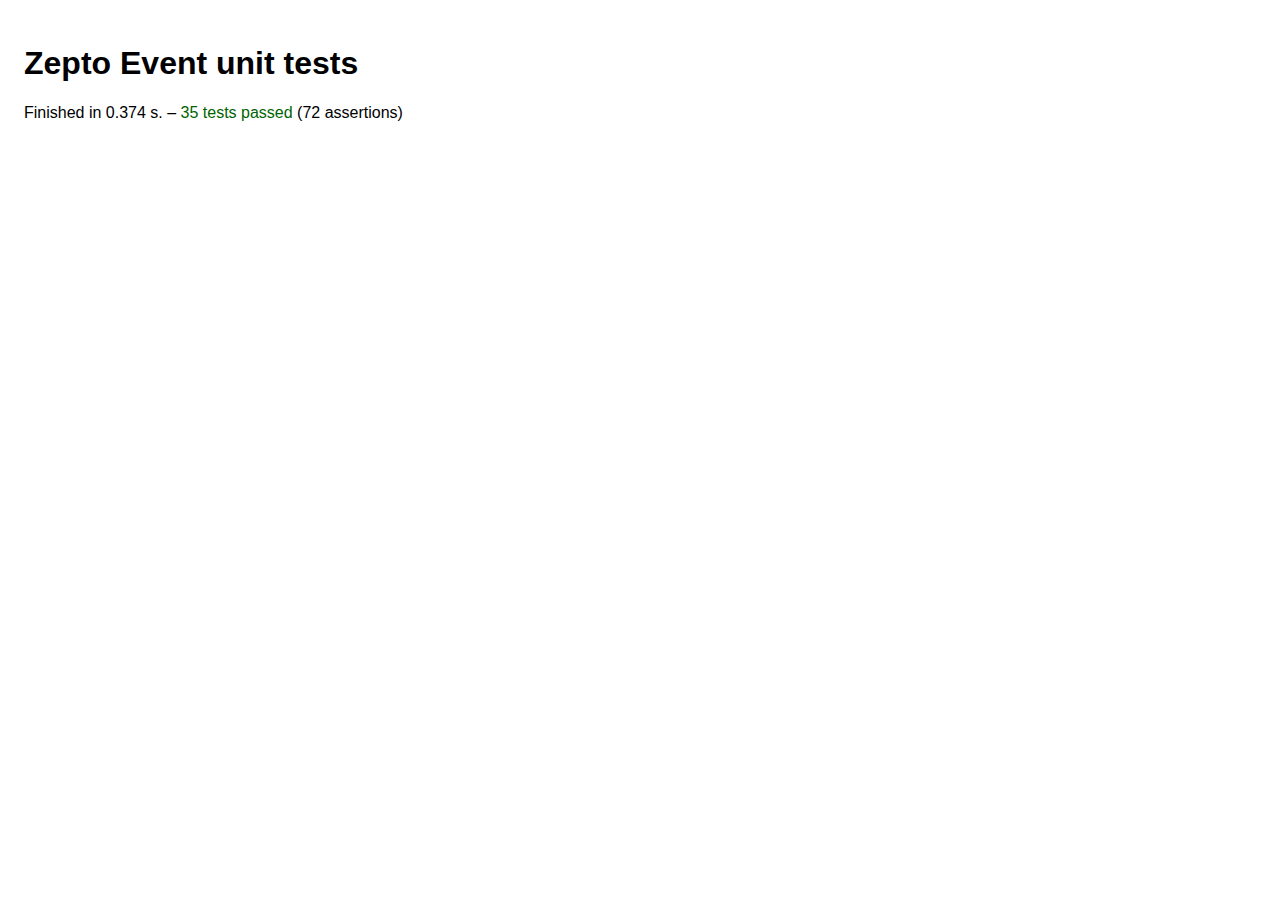
<file: zepto-master/test/event.html>
<!DOCTYPE html>
<html>
<head>
  <meta charset="utf-8">
  <meta name="viewport" content="initial-scale=1.0, maximum-scale=1.0, user-scalable=0">
  <link rel="stylesheet" href="test.css">
  <title>Zepto Event unit tests</title>
  <script src="../vendor/evidence.js"></script>
  <script src="evidence_runner.js"></script>
  <script>
    // avoid caching
    (function(){
      function load(scripts){
        scripts.split(' ').forEach(function(script){
          document.write('<script src="../src/'+script+'.js?'+(+new Date)+'"></scr'+'ipt>')
        })
      }

      load('zepto event ie')
    })()
  </script>
</head>
<body>
  <h1>Zepto Event unit tests</h1>
  <p id="results">
    Running… see browser console for results
  </p>
  <div id="fixtures">
  </div><!-- fixtures -->

  <script>
  (function(){

    function click(el){
      var event = document.createEvent('MouseEvents')
      event.initMouseEvent('click', true, true, document.defaultView, 1, 0, 0, 0, 0, false, false, false, false, 0, null)
      $(el).get(0).dispatchEvent(event)
    }

    Evidence('ProxyTest', {
      testProxyFnContext: function(t){
        var a = {name: 'A', fn: function(n, o){ return this.name + n + o }},
            b = {name: 'B'}

        t.assertEqual('A13', a.fn(1, 3))
        t.assertEqual('B52', $.proxy(a.fn, b)(5, 2))
      },

      testProxyInvalidFn: function(t){
        try {
          $.proxy(null)
          t.fail("shouldn't be here")
        } catch(e) {
          t.assertEqual('TypeError', e.name)
          t.assertEqual("expected function", e.message)
        }
      },

      testProxyContextName: function(t){
        var b = {name: 'B', fn: function(n, o){ return this.name + n + o }},
            oldFn = b.fn

        t.assertEqual('B52', $.proxy(b, 'fn')(5, 2))
        t.assertIdentical(oldFn, b.fn)
      },

      testProxyUndefinedProperty: function(t){
        try {
          $.proxy({}, 'nonexistent')
          t.fail("shouldn't be here")
        } catch(e) {
          t.assertEqual('TypeError', e.name)
          t.assertEqual("expected function", e.message)
        }
      },

      testProxyAdditionalArguments: function(t){
        var a = {name: 'A', fn: function(){ return this.name + [].slice.call(arguments).join('') }}
        t.assertEqual('A123', $.proxy(a.fn, a)(1, 2, 3))
        t.assertEqual('A456', $.proxy(a.fn, a, 4, 5, 6)())
        t.assertEqual('A456123', $.proxy(a.fn, a, 4, 5, 6)(1, 2, 3))
      },

      testProxyContextNameAdditionalArguments: function(t){
        var a = {name: 'A', fn: function(){ return this.name + [].slice.call(arguments).join('') }}
        t.assertEqual('A123', $.proxy(a, 'fn')(1, 2, 3))
        t.assertEqual('A456', $.proxy(a, 'fn', 4, 5, 6)())
        t.assertEqual('A456123', $.proxy(a, 'fn', 4, 5, 6)(1, 2, 3))
      },

      testProxyInvalidProperty: function(t){
        try {
          $.proxy({num:3}, 'num')
          t.fail("shouldn't be here")
        } catch(e) {
          t.assertEqual('TypeError', e.name)
          t.assertEqual("expected function", e.message)
        }
      }
    })

    Evidence('EventTest', {
      setUp: function(){
        this.el = $('<div />').appendTo('#fixtures')
      },

      tearDown: function(){
        this.el.off().remove()
        $([document, document.body]).off()
      },

      testProxiedHandlerCanBeUnboundWithOriginal: function(t){
        var obj = {times:0, fn: function(){ this.times++ }}

        this.el.on('click', $.proxy(obj, 'fn'))
        click(this.el)
        t.assertEqual(1, obj.times)

        this.el.off('click', obj.fn)
        click(this.el)
        t.assertEqual(1, obj.times)
      },

      testOneHandlerCanBeUnboundWithOriginal: function(t){
        var count = 0, fn = function(){ count++ }

        this.el.one('click', fn)
        this.el.off('click', fn)
        click(this.el)
        t.assertEqual(0, count)
      },

      testOneDelegation: function(t){
        var context, count = 0
        $(document).one('click', 'div', function(){ context = this; count++ })

        click(this.el)
        click(this.el)
        t.assertEqual(1, count)
        t.assertIdentical(this.el.get(0), context)
      },

      testOneWithData: function(t){
        var obj = {}, gotObj, count = 0
        $(document).one('click', obj, function(e){ gotObj = e.data; count++ })

        click(this.el)
        click(this.el)
        t.assertEqual(1, count)
        t.assertIdentical(obj, gotObj)
      },

      testHandlerArity: function(t){
        var numArgs
        this.el.on('click', function(){ numArgs = arguments.length })

        click(this.el)
        t.assertEqual(1, numArgs)
      },

      testOnWithObject: function(t){
        var log = []
        this.el.on({ click: function(){ log.push('a') } }).
                on({ click: function(){ log.push('b') } }, null)

        click(this.el)
        t.assertEqual('a b', log.sort().join(' '))
      },

      testOnWithBlankData: function(t){
        var log = [], fn = function(e){ log.push(e.data) }
        this.el
          .on('click', null, fn)
          .on('click', undefined, fn)

        click(this.el)
        t.assertEqual(2, log.length)
        t.assertIdentical(null, log[0])
        t.assertIdentical(undefined, log[1])
      },

      testOffWithObject: function(t){
        var log = [],
            fn = function(){ log.push('a') },
            fn2 = function(){ log.push('b') },
            fn3 = function(){ log.push('c') }

        this.el.on('click', fn).on('click', fn2).on('click', fn3)
        click(this.el)
        t.assertEqual('a b c', log.sort().join(' '))

        this.el.off({ click: fn }).off({ click: fn2 }, null)
        click(this.el)
        t.assertEqual('a b c c', log.sort().join(' '))
      },

      testDelegateEventProperties: function(t){
        var type, target, currentTarget
        $(document).on('click', 'div', function(e){
          type = e.type
          target = e.target
          currentTarget = e.currentTarget
        })
        click($('<span>').appendTo(this.el))
        t.assertEqual('click', type)
        t.assertIdentical(this.el.find('span').get(0), target)
        t.assertIdentical(this.el.get(0), currentTarget)
      },

      testDelegateEventTimestamp: function(t){
        var timestamp
        $(document).on('click', 'div', function(e){
          timestamp = e.timeStamp
        })
        click($('<span>').appendTo(this.el))
        t.assert(timestamp > 0, 'timestamp was ' + timestamp)
      },

      testPreventDefaultWithDelegatedEvent: function(t){
        var isDefaultPrevented, span = $('<span>').appendTo(this.el)

        span.on('click', function(event){
          event.preventDefault()
        })
        $(document).on('click', 'div', function(event){
          isDefaultPrevented = event.isDefaultPrevented()
        })

        click(span)
        t.assertTrue(isDefaultPrevented, "isDefaultPrevented() value invalid for delegate proxy")
      },

      testEventsOnPlainObjects: function (t){
        var obj = {},
          log = [],
          fn1 = function(){ log.push('a') },
          fn2 = function(evt, value){ log.push(value)    },
          fn3 = function(evt, value){ log.push("event2") }
        $(obj)
          .on('event', fn1)
          .on('event', fn2)
          .on('event2', fn3)

        $(obj).trigger('event', 'b')
        t.assertEqual('a b', log.join(' '))

        log = []
        $(obj).trigger('event', 'c')
        t.assertEqual('a c', log.join(' '))

        log = []
        $(obj).off('event', fn1)
        $(obj).trigger('event', 'd')
        t.assertEqual('d', log.join(' '))

        log = []
        $(obj).trigger('event2')
        t.assertEqual('event2', log.join(' '))
      },

      testHandlerWithoutData: function(t){
        var gotData

        $(document).on('click', function(event){
          gotData = event.data
        })
        t.assertUndefined(gotData)

        click(this.el)
        t.assertUndefined(gotData)
      },

      testHandlerWithData: function(t){
        var data = {}, gotData, numArgs

        $(document).on('click', data, function(event){
          gotData = event.data
          numArgs = arguments.length
        })
        t.assertUndefined(gotData)

        click(this.el)
        t.assertEqual(1, numArgs)
        t.assertIdentical(data, gotData)
      },
      
      testHandlerWithFunctionAsData: function(t){
        var data = function () { console.log('foo') },
            gotData, numArgs
        
        $(document).on('click', data, function(event){
          gotData = event.data
          numArgs = arguments.length
        })
        t.assertUndefined(gotData)

        click(this.el)
        t.assertEqual(1, numArgs)
        t.assertIdentical(data, gotData)
      },

      testDelegatedWithData: function(t){
        var data = {}, gotData, numArgs

        $(document).on('click', 'div', data, function(event){
          gotData = event.data
          numArgs = arguments.length
        })
        t.assertUndefined(gotData)

        click(this.el)
        t.assertEqual(1, numArgs)
        t.assertIdentical(data, gotData)
      },

      testTriggerWithData: function(t){
        var data = {}, gotData

        $(document).on('myevent', data, function(event){
          gotData = event.data
        })
        t.assertUndefined(gotData)

        this.el.trigger('myevent')
        t.assertIdentical(data, gotData)
      },

      testDelegateEventMethods: function(t){
        var methodName,
            eventMethods = {
              preventDefault: 'isDefaultPrevented',
              stopImmediatePropagation: 'isImmediatePropagationStopped',
              stopPropagation: 'isPropagationStopped'
            },
            eventMethodResults = {}

        $(document).on('click', 'div', function(event){
          $.each(eventMethods, function(methodName, predicate){
            if (event[methodName]) {
              event[methodName]()
              eventMethodResults[predicate] = event[predicate]()
            } else {
              console.warn("method not available: ", methodName)
            }
          })
        })

        click($('<span>').appendTo(this.el))

        $.each(eventMethodResults, function(predicate, value){
          t.assertTrue(value, predicate)
        })
      },

      testIsDefaultPreventedOnAllEvents: function(t){
        var isDefaultPrevented

        $(this.el).on('click', function(event){
          event.preventDefault()
        })
        $(document).on('click', function(event){
          isDefaultPrevented = event.isDefaultPrevented()
        })

        click(this.el)
        t.assertTrue(isDefaultPrevented)
      },

      testIsDefaultPreventedOnOriginalEventAfterDelegate: function(t){
        var isDefaultPrevented

        this.el.on('click', 'span', function(event){
          event.preventDefault()
        })
        $(document).on('click', function(event){
          isDefaultPrevented = event.isDefaultPrevented()
        })

        click($('<span>').appendTo(this.el))

        t.assertTrue(isDefaultPrevented)
      },

      testStopImmediatePropagation: function(t){
        var log = ''

        this.el
          .on('click', function(e){ log += 'A' })
          .on('click', function(e){ log += 'B'; e.stopImmediatePropagation() })
          .on('click', function(e){ log += 'C' })

        $(document).on('click', function(e){ log += 'D' })

        click(this.el)

        t.assertEqual('AB', log)
      },

      testDelegateSelectorLookupDoesNotIncludeParent: function(t){
        var fired = false

        this.el
          .addClass('offender')
          .on('click', '.offender', function(){ fired = true })

        click(this.el)

        t.assertFalse(fired)
      },

      testFalseLiteralAsCallback: function(t){
        var event = $.Event('click')

        this.el.on('click', false)

        this.el.trigger(event)
        t.assertTrue(event.isDefaultPrevented())
        t.assertTrue(event.isPropagationStopped())
      },

      testFalseLiteralAsCallbackForShorthand: function(t){
        var event = $.Event('click')

        this.el.click(false)

        this.el.trigger(event)
        t.assertTrue(event.isDefaultPrevented())
        t.assertTrue(event.isPropagationStopped())
      },

      testUnbindingFalseLiteral: function(t){
        var event = $.Event('click'), fired

        this.el
          .on('click', function() { fired = true })
          .on('click', false)
          .off('click', false)

        this.el.trigger(event)

        t.assertTrue(fired)
        t.assertFalse(event.isDefaultPrevented())
        t.assertFalse(event.isPropagationStopped())
      },

      testFalseLiteralAsCallbackWithDataArgument: function(t){
        var event = $.Event('click')

        this.el.on('click', null, false)

        this.el.trigger(event)
        t.assertTrue(event.isDefaultPrevented())
        t.assertTrue(event.isPropagationStopped())
      },

      testFalseLiteralAsCallbackForDelegation: function(t){
        var span = $('<span>').appendTo(this.el),
            event = $.Event('click')

        this.el.on('click', 'span', false)

        span.trigger(event)
        t.assertTrue(event.isDefaultPrevented())
        t.assertTrue(event.isPropagationStopped())
      },

      testFalseLiteralAsCallbackForDelegationWithDataArgument: function(t){
        var span = $('<span>').appendTo(this.el),
            event = $.Event('click')

        this.el.on('click', 'span', null, false)

        span.trigger(event)
        t.assertTrue(event.isDefaultPrevented())
        t.assertTrue(event.isPropagationStopped())
      }

    })
  })()
  </script>
</body>
</html>
</file>
<file: css/base.css>
html,body,ul,li,img,a,p,form ,input{
    padding:0;
    margin:0;
    /*去除移动端点击高亮效果*/
    -webkit-tap-highlight-color: transparent;
    -webkit-box-sizing: border-box;
    -moz-box-sizing: border-box;
    box-sizing: border-box;
}
body{
    font-family: '微软雅黑',sans-serif;
    font-size: 13px;
}
img,textarea,button,input{
    vertical-align: bottom;
}
a,
a:hover{
    color:#666;
    text-decoration: none;
}
ul{
    list-style: none;
}
input,textarea{
    /*清除文本框获取焦点时，默认的边框阴影*/
    outline:none;
    /*清除边框*/
    border: none;
    /*添加边框*/
    border:1px solid #ccc;
}
.f_left{
    float: left;
}
.f_right{
    float: right;
}
.m_left10{
    margin-left: 10px;
}
.m_right10{
    margin-right: 10px;
}
.m_top10{
    margin-top: 10px;
}
.m_bottom10{
    margin-bottom: 10px;
}
.clearfix::before,
.clearfix::after{
    content:'';
    display: block;
    height:0;
    line-height: 0;
    clear:both;
    visibility: hidden;

}
</file>
<file: css/index.css>
.jd_layout{
    width: 100%;
    /*height: 2000px;*/
    background-color: #ccc;
    margin:0 auto;
    max-width: 640px;
    min-width: 320px;
    overflow: hidden;

}
.jd_search{
    width: 100%;
    max-width: 640px;
    height: 40px;
    background-color: rgba(233,35,34,0);
    position:fixed;
    z-index: 999;
}

.jd_logo{
    display:block;
    width: 56px;
    height: 30px;
    background-color: blue;
    position: absolute;
    left:10px;
    top:5px;
    background: url('../images/jd-sprites.png');
    background-size: 200px 200px;
    background-position: 0px -108px;
}
.jd_login{
    display:block;
    width: 40px;
    height: 40px;
    /*background-color: green;*/
    position:absolute;
    right:0;
    top:0;
    line-height: 40px;
    color:#fff;
}
.jd_searchBox{
    width: 100%;
    height: 100%;
    padding-left:76px;
    padding-right:50px;
    /*position: relative;*/
}
.jd_searchBox>input{
    width: 100%;
    height: 30px;
    margin-top: 5px;
    border-radius: 15px;
    padding-left: 30px;
}
.jd_searchBox::before{
    content:'';
    width: 27px;
    height: 23px;
    position:absolute;
    left:80px;
    top:9px;
    background: url('../images/jd-sprites.png');
    background-size: 200px 200px;
    background-position: -56px -108px;
}
.jd_bannerImage{
    width: 1000%;
    position: relative;
}
.jd_bannerImage>li{
    width: 10%;
    float: left;
}
.jd_bannerImage>li img{
    display: block;
    width: 100%;
}
.jd_banner{
    position: relative;
}
.jd_bannerIndicator{
    width: 128px;
    height: 10px;
    position: absolute;
    left:50%;
    bottom: 5px;
    transform: translateX(-50%);
}
.jd_bannerIndicator>li {
    width: 6px;
    height: 6px;
    border-radius: 3px;
    border:1px solid #fff;
    float: left;
    margin-left: 10px;
}
.jd_bannerIndicator>li:nth-of-type(1){
    margin-left: 0;
}
.jd_bannerIndicator .active{
    background-color: #fff;
}
.jd_nav{
    width: 100%;
    padding: 10px 0;
    background-color: #fff;
}
.jd_nav>ul>li{
    width: 25%;
    float: left;
    text-align: center;
    margin-top: 5px;
}
.jd_nav>ul>li img{
    width: 50px;
}
.jd_nav>ul>li p{
    margin:5px 0;
}
.jd_ProductBox{
    width: 100%;
    margin-top: 5px;
    background-color: #fff;
}
.jd_ProductBox>.jd_P_Tip{
    width: 100%;
    height: 30px;
    line-height: 30px;
    border-bottom: 1px solid #ccc;
}
.jd_ProductBox>.jd_P_Tip>h3{
    margin-left: 30px;
    position:relative;
}
.jd_ProductBox>.jd_P_Tip>h3:before{
    content:'';
    width: 4px;
    height: 12px;
    background-color: #e92322;
    position:absolute;
    left:-8px;
    top:9px;
}
.a_50{
    width: 50%;
    display:block;
}
.a_50>img{
    width: 100%;
    display: block;
}
.b_left{
    border-left: 1px solid #ccc;
}
.b_right{
    border-right: 1px solid #ccc;
}
.b_bottom{
    border-bottom: 1px solid #ccc;
}

/*秒杀价*/
.jd_sk{}
.jd_sk>.jd_P_Tip{
    border-bottom: none;
}
.jd_sk>.jd_P_Tip .jd_sk_icon{
    width: 16px;
    height: 20px;
    background: url(../upload/seckill-icon.png);
    background-size: 16px 20px;
    margin-top:3px ;
}
.jd_sk>.jd_P_Tip .jd_sk_text{
    color:#e92322;
}
.jd_sk>.jd_P_Tip .jd_sk_time>span{
    display: inline-block;
    width: 14px;
    height:18px;
    line-height: 18px;
    background-color:#000;
    text-align: center;
    color:#fff;
}
.jd_sk>.jd_P_Tip .jd_sk_time>span:nth-of-type(3n){
    background-color:transparent;
    color:#000000;
    width: 8px;
}
.jd_sk >.jd_P_Content{
    padding: 20px;
}
.jd_sk >.jd_P_Content>ul{
    width: 100%;
}
.jd_sk >.jd_P_Content>ul>li{
    width: 33.33%;
    float: left;
    text-align: center;
}
.jd_sk >.jd_P_Content>ul>li img{
    width: 60%;
    display: inline-block;
}
</file>
<file: zepto-master/test/test.css>
* {
  font-family: -apple-system-font, Helvetica, sans-serif;
}
body {
  padding: 1em;
}
a:link, a:visited { color: darkblue; }
#results.failed em { font-style: normal; color: crimson; }
#results.passed em { font-style: normal; color: darkgreen; }
#fixtures {
  position: absolute;
  top: -10000px;
  left: -10000px;
}
#nav {
  list-style: none;
  padding: 0;
  margin: 2em 0 0 0;
  font-size: 12px;
  max-width: 30em;
}
#nav a {
  padding: .8em 1.5em;
  background: #eee;
  border-top: 2px solid white;
  text-decoration: none;
  text-transform: uppercase;
  letter-spacing: .1em;
  display: block;
  color: #555;
}
#nav .current a { background: #ccc; color: black; }
#nav a:active { background: #555; color: white; }

ul {
  padding: 0;
}

li {
  list-style-type: none;
  padding: 0 0 15px;
}

li a {
  font-size: 16px;
  border: 1px solid darkblue;
  padding: 3px 10px;
  text-decoration: none;
}
li a:visited {
  border-color: #888;
  color: #aaa;
}

@media only screen and (max-device-width:480px) {
  body { margin: 7px; font-size: small; }
  h1 { margin: 0; }
  h1, #results { text-align: center; }
  #results { min-height: 3em; }
  #nav { font-size: 14px; max-width: auto; }
}
</file>
<file: css/category1.css>
body,html{
    width: 100%;
    height: 100%;
}
.ct_layout{
    width: 100%;
    height: 100%;
    display: flex;
    flex-direction: column;
}
.ct_header{
    width: 100%;
    height: 50px;
    /*background-color: #ff50f6;*/
    /*position:absolute;*/
    background-color: #ccc;
}
.ct_back,
.ct_menu{
    width: 49px;
    height: 49px;
    background: url(../images/jd-sprites.png);
    position:absolute ;
    top:0;
    padding:14px;
    background-size: 200px 200px;
    background-origin: content-box;
    background-clip: content-box;
}
.ct_back{
    background-position: -20px 0px;
    left:0;
}
.ct_menu{
    background-position: -60px 0px;
    right:0;
}
.ct_search{
    width: 100%;
    height: 100%;
    padding: 0 60px;
}
.ct_search >input{
    width: 100%;
    height: 40px;
    margin-top: 5px;
    border-radius: 5px;
    font-size: 16px;
    padding-left: 5px;
}
.ct_content{
    width: 100%;
    height: 100%;
    /*background-color: pink;*/
    /*padding-top: 50px;*/
    flex: 1;
    display: flex;
}
.ct_cleft{
    width: 100px;
    height: 100%;
    /*float: left;*/
    /*background-color: aquamarine;*/
    overflow: hidden;
    position: relative;
}
.ct_cleft >ul{
    width: 100%;
    position: absolute;
    top:0;
    left:0;
}
.ct_cleft >ul>li{
    width: 100%;
    height: 40px;
}
.ct_cleft>ul>li>a{
    display:block;
    width: 100%;
    height: 100%;
    line-height: 40px;
    text-align: center;
    background-color: #eee;
    color:#333;
    border-bottom: 1px solid #ccc;
    border-right: 1px solid #ccc;
}
.ct_cleft>ul>li.active>a{
    background-color:#fff;
    border-bottom: none;
    border-right: none;
    color:#e92322;
}
.ct_cright {
    height: 100%;
    /*width: 100%;*/
    /*padding-left: 100px;*/
    /*margin-left: 100px;*/
    /*background-color: cornflowerblue;*/
    flex: 1;
    display: flex;
    flex-direction: column;
}
.ct_cImg{
    width: 100%;
    display: block;
}
.ct_cImg>img{
    width: 100%;
    display: block;
}
.ct_cright>h3{
    width: 100%;
    height: 30px;
    line-height: 30px;
    color:#000;
    font-size: 16px;
    border-bottom: 1px solid #ccc;
    padding-left: 10px;
}
.hot{
    width: 100%;
    flex:1;
    overflow: hidden;
}
.hot>ul>li{
    width: 33.33%;
    float: left;
    text-align: center;

}
</file>
